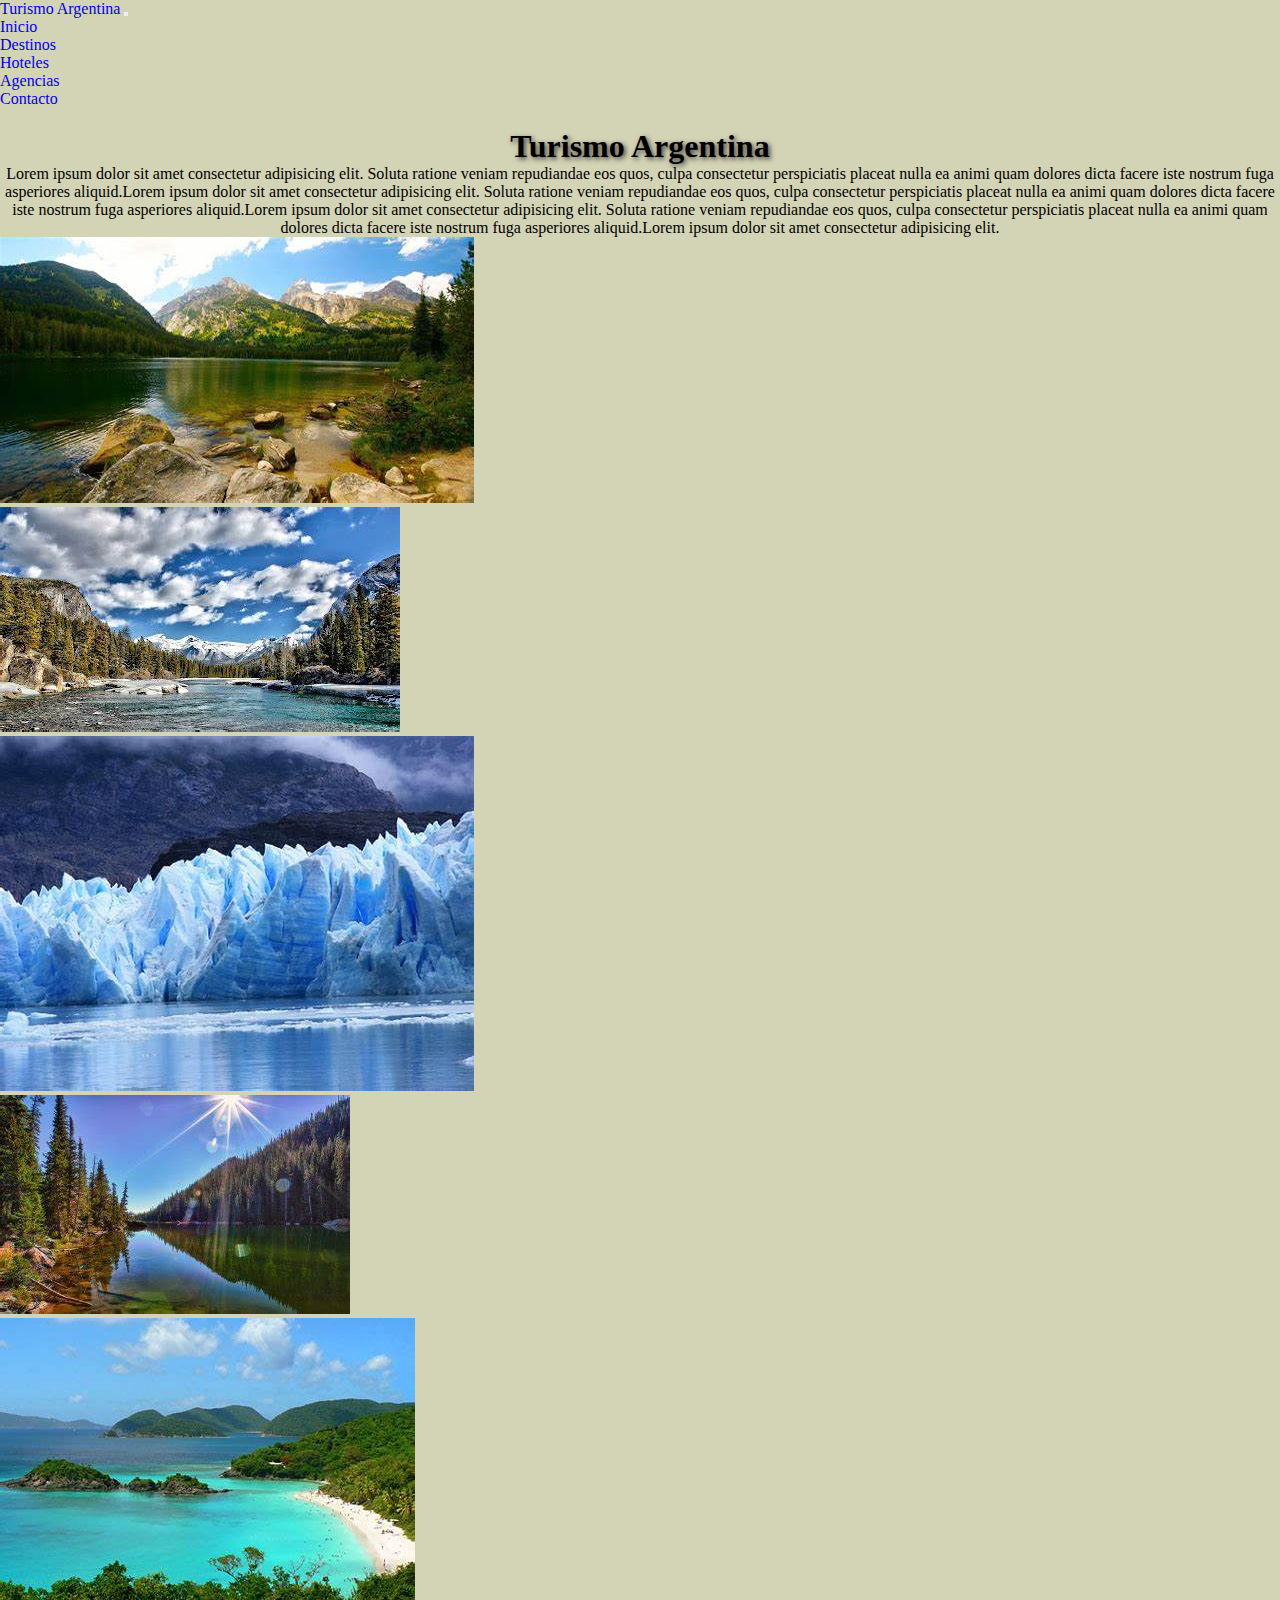
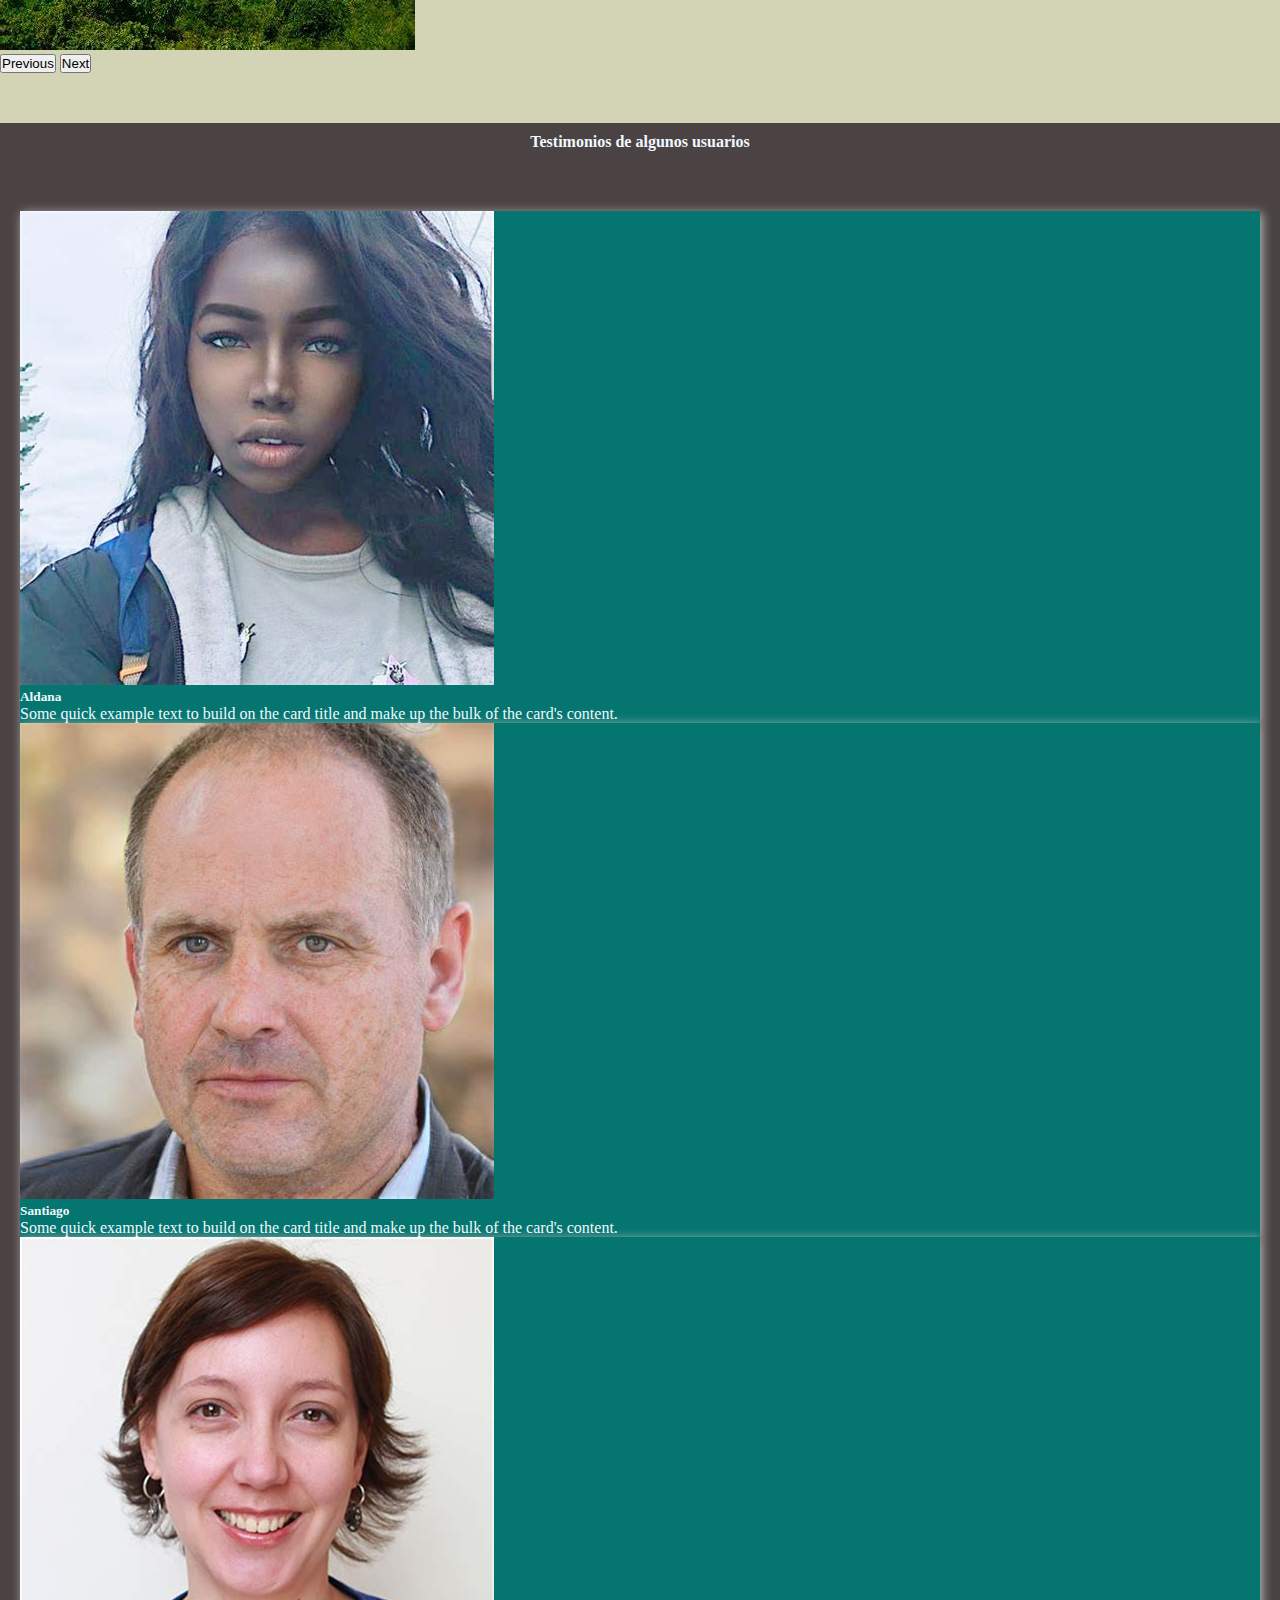
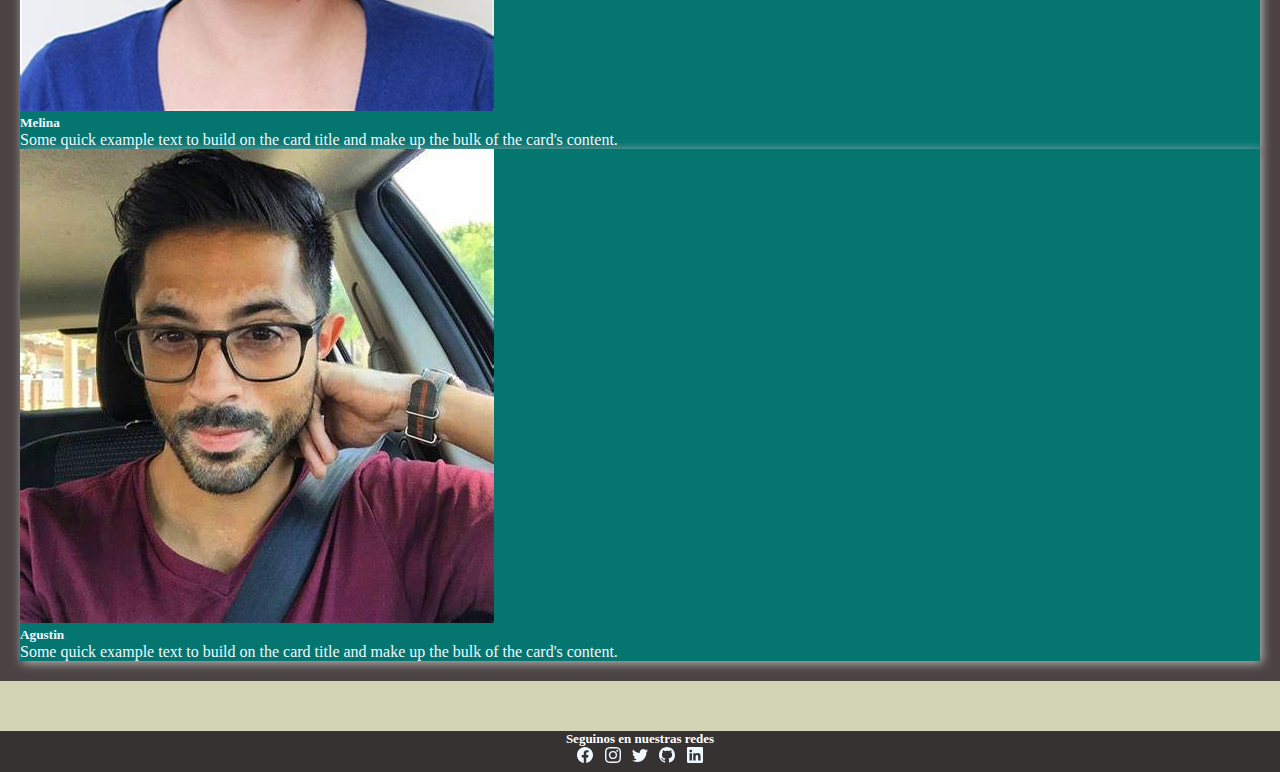
<file: index.html>
<!DOCTYPE html>
<html lang="es">
  <head>
    <meta charset="UTF-8" />
    <meta http-equiv="X-UA-Compatible" content="IE=edge" />
    <meta name="viewport" content="width=, initial-scale=1.0" />
    <link
      rel="shortcut icon"
      href="imagenes/icono-turismo.png"
      type="image/x-icon"
    />
    <!-- CSS de Bootstrap -->
    <link
      href="https://cdn.jsdelivr.net/npm/bootstrap@5.3.0-alpha3/dist/css/bootstrap.min.css"
      rel="stylesheet"
      integrity="sha384-KK94CHFLLe+nY2dmCWGMq91rCGa5gtU4mk92HdvYe+M/SXH301p5ILy+dN9+nJOZ"
      crossorigin="anonymous"
    />
    <!-- introducirCSS -->
    <link rel="stylesheet" href="css/style.css" />
    <!-- fuenteTipografica -->
    <enlace
      href="https: //fonts.googleapis.com/css2? family= Poppins:wght@400;600 & display=swap"
      rel="stylesheet"
    ></enlace>
    <!-- Fontawesome -->
    <link
      rel="stylesheet"
      href="https://cdnjs.cloudflare.com/ajax/libs/font-awesome/6.3.0/css/all.min.css"
      integrity="sha512-SzlrxWUlpfuzQ+pcUCosxcglQRNAq/DZjVsC0lE40xsADsfeQoEypE+enwcOiGjk/bSuGGKHEyjSoQ1zVisanQ=="
      crossorigin="anonymous"
      referrerpolicy="no-referrer"
    />
    <title>Turismo Argentina</title>
  </head>
  <body class="w-100">
    <header>
      <nav class="navbar navbar-expand-lg bg-dark" data-bs-theme="dark">
        <div class="container">
          <a class="navbar-brand" href="#">Turismo Argentina</a>
          <button
            class="navbar-toggler"
            type="button"
            data-bs-toggle="collapse"
            data-bs-target="#navbarSupportedContent"
            aria-controls="navbarSupportedContent"
            aria-expanded="false"
            aria-label="Toggle navigation"
          >
            <span class="navbar-toggler-icon"></span>
          </button>
          <div class="collapse navbar-collapse" id="navbarSupportedContent">
            <ul class="navbar-nav ms-auto mb-2 mb-lg-0">
              <li class="nav-item">
                <a class="nav-link active" aria-current="page" href="#"
                  >Inicio</a
                >
              </li>
              <li class="nav-item">
                <a class="nav-link" href="pages/Destinos.html">Destinos</a>
              </li>
              <li class="nav-item">
                <a class="nav-link" href="pages/Hoteles.html">Hoteles</a>
              </li>
              <li class="nav-item">
                <a class="nav-link" href="pages/Agencias de Viaje.html"
                  >Agencias</a
                >
              </li>
              <li class="nav-item">
                <a class="nav-link" href="pages/Contacto.html">Contacto</a>
              </li>
            </ul>
          </div>
        </div>
      </nav>
    </header>
    <main>
      <!------------------ Primera Seccion Titulo y Parrafo ------------->
      <section>
        <div class="container">
          <div class="row">
            <div class="col">
              <h1 class="titulo-principal">Turismo Argentina</h1>
              <p class="primer-parrafo">
                Lorem ipsum dolor sit amet consectetur adipisicing elit. Soluta
                ratione veniam repudiandae eos quos, culpa consectetur
                perspiciatis placeat nulla ea animi quam dolores dicta facere
                iste nostrum fuga asperiores aliquid.Lorem ipsum dolor sit amet
                consectetur adipisicing elit. Soluta ratione veniam repudiandae
                eos quos, culpa consectetur perspiciatis placeat nulla ea animi
                quam dolores dicta facere iste nostrum fuga asperiores
                aliquid.Lorem ipsum dolor sit amet consectetur adipisicing elit.
                Soluta ratione veniam repudiandae eos quos, culpa consectetur
                perspiciatis placeat nulla ea animi quam dolores dicta facere
                iste nostrum fuga asperiores aliquid.Lorem ipsum dolor sit amet
                consectetur adipisicing elit.
              </p>
            </div>
          </div>
        </div>
      </section>
      <!----------------------- Segunda Seccion --------------------------->
      <section class="segunda-seccion">
        <div class="container">
          <div class="row">
            <div class="col-sm-12 col-md-12">
              <div
                id="carouselExampleRide"
                class="carousel slide"
                data-bs-ride="true"
              >
                <div class="carousel-inner">
                  <div class="carousel-item active">
                    <img
                      src="imagenes/carrusel1.jpg"
                      class="d-block w-100"
                      alt="..."
                    />
                  </div>
                  <div class="carousel-item">
                    <img
                      src="imagenes/carrusel2.jpg"
                      class="d-block w-100"
                      alt="..."
                    />
                  </div>
                  <div class="carousel-item">
                    <img
                      src="imagenes/carrusel3.jpg"
                      class="d-block w-100"
                      alt="..."
                    />
                  </div>
                  <div class="carousel-item">
                    <img
                      src="imagenes/carrusel4.jpg"
                      class="d-block w-100"
                      alt="..."
                    />
                  </div>
                  <div class="carousel-item">
                    <img
                      src="imagenes/carrusel5.jpg"
                      class="d-block w-100"
                      alt="..."
                    />
                  </div>
                </div>
                <button
                  class="carousel-control-prev"
                  type="button"
                  data-bs-target="#carouselExampleRide"
                  data-bs-slide="prev"
                >
                  <span
                    class="carousel-control-prev-icon"
                    aria-hidden="true"
                  ></span>
                  <span class="visually-hidden">Previous</span>
                </button>
                <button
                  class="carousel-control-next"
                  type="button"
                  data-bs-target="#carouselExampleRide"
                  data-bs-slide="next"
                >
                  <span
                    class="carousel-control-next-icon"
                    aria-hidden="true"
                  ></span>
                  <span class="visually-hidden">Next</span>
                </button>
              </div>
            </div>
          </div>
        </div>
      </section>
      <!----------------- Tercera Seccion Cards  ------------------->
      <section class="tercera-seccion">
        <h4>Testimonios de algunos usuarios</h4>
        <div class="container tercera-seccion">
          <div class="row g-4 text-center">
            <div class="col-sm-6 col-md-3">
              <div class="card">
                <img
                  src="imagenes/aldana.jpg"
                  class="card-img-top rounded-circle"
                  alt="..."
                />
                <div class="card-body">
                  <h5 class="card-title">Aldana</h5>
                  <p class="card-text">
                    Some quick example text to build on the card title and make
                    up the bulk of the card's content.
                  </p>
                </div>
              </div>
            </div>
            <div class="col-sm-6 col-md-3">
              <div class="card">
                <img
                  src="imagenes/santiago.jpg"
                  class="card-img-top rounded-circle"
                  alt="..."
                />
                <div class="card-body">
                  <h5 class="card-title">Santiago</h5>
                  <p class="card-text">
                    Some quick example text to build on the card title and make
                    up the bulk of the card's content.
                  </p>
                </div>
              </div>
            </div>
            <div class="col-sm-6 col-md-3">
              <div class="card">
                <img
                  src="imagenes/melina.jpg"
                  class="card-img-top rounded-circle"
                  alt="..."
                />
                <div class="card-body">
                  <h5 class="card-title">Melina</h5>
                  <p class="card-text">
                    Some quick example text to build on the card title and make
                    up the bulk of the card's content.
                  </p>
                </div>
              </div>
            </div>
            <div class="col-sm-6 col-md-3">
              <div class="card">
                <img
                  src="imagenes/agustin.jpg"
                  class="card-img-top rounded-circle"
                  alt="..."
                />
                <div class="card-body">
                  <h5 class="card-title">Agustin</h5>
                  <p class="card-text">
                    Some quick example text to build on the card title and make
                    up the bulk of the card's content.
                  </p>
                </div>
              </div>
            </div>
          </div>
        </div>
      </section>
    </main>
    <!--------- Comienzo del FOOTER ---------->
    <footer>
      <div class="conatiner">
        <div class="row">
          <div class="col">
            <div class="titulo">
              <h4>Seguinos en nuestras redes</h4>
            </div>
            <div class="iconos">
              <!-- icono con enlace a facebook -->
              <div>
                <a href="https://www.facebook.com">
                  <div class="icono-facebook">
                    <svg
                      xmlns="http://www.w3.org/2000/svg"
                      width="16"
                      height="16"
                      fill="currentColor"
                      class="bi bi-facebook"
                      viewBox="0 0 16 16"
                    >
                      <path
                        d="M16 8.049c0-4.446-3.582-8.05-8-8.05C3.58 0-.002 3.603-.002 8.05c0 4.017 2.926 7.347 6.75 7.951v-5.625h-2.03V8.05H6.75V6.275c0-2.017 1.195-3.131 3.022-3.131.876 0 1.791.157 1.791.157v1.98h-1.009c-.993 0-1.303.621-1.303 1.258v1.51h2.218l-.354 2.326H9.25V16c3.824-.604 6.75-3.934 6.75-7.951z"
                      />
                    </svg></div
                ></a>
              </div>
              <!-- icono con enlace a instagram -->
              <div>
                <a href="https://www.instagram.com"
                  ><div class="icono-instagram">
                    <svg
                      xmlns="http://www.w3.org/2000/svg"
                      width="16"
                      height="16"
                      fill="currentColor"
                      class="bi bi-instagram"
                      viewBox="0 0 16 16"
                    >
                      <path
                        d="M8 0C5.829 0 5.556.01 4.703.048 3.85.088 3.269.222 2.76.42a3.917 3.917 0 0 0-1.417.923A3.927 3.927 0 0 0 .42 2.76C.222 3.268.087 3.85.048 4.7.01 5.555 0 5.827 0 8.001c0 2.172.01 2.444.048 3.297.04.852.174 1.433.372 1.942.205.526.478.972.923 1.417.444.445.89.719 1.416.923.51.198 1.09.333 1.942.372C5.555 15.99 5.827 16 8 16s2.444-.01 3.298-.048c.851-.04 1.434-.174 1.943-.372a3.916 3.916 0 0 0 1.416-.923c.445-.445.718-.891.923-1.417.197-.509.332-1.09.372-1.942C15.99 10.445 16 10.173 16 8s-.01-2.445-.048-3.299c-.04-.851-.175-1.433-.372-1.941a3.926 3.926 0 0 0-.923-1.417A3.911 3.911 0 0 0 13.24.42c-.51-.198-1.092-.333-1.943-.372C10.443.01 10.172 0 7.998 0h.003zm-.717 1.442h.718c2.136 0 2.389.007 3.232.046.78.035 1.204.166 1.486.275.373.145.64.319.92.599.28.28.453.546.598.92.11.281.24.705.275 1.485.039.843.047 1.096.047 3.231s-.008 2.389-.047 3.232c-.035.78-.166 1.203-.275 1.485a2.47 2.47 0 0 1-.599.919c-.28.28-.546.453-.92.598-.28.11-.704.24-1.485.276-.843.038-1.096.047-3.232.047s-2.39-.009-3.233-.047c-.78-.036-1.203-.166-1.485-.276a2.478 2.478 0 0 1-.92-.598 2.48 2.48 0 0 1-.6-.92c-.109-.281-.24-.705-.275-1.485-.038-.843-.046-1.096-.046-3.233 0-2.136.008-2.388.046-3.231.036-.78.166-1.204.276-1.486.145-.373.319-.64.599-.92.28-.28.546-.453.92-.598.282-.11.705-.24 1.485-.276.738-.034 1.024-.044 2.515-.045v.002zm4.988 1.328a.96.96 0 1 0 0 1.92.96.96 0 0 0 0-1.92zm-4.27 1.122a4.109 4.109 0 1 0 0 8.217 4.109 4.109 0 0 0 0-8.217zm0 1.441a2.667 2.667 0 1 1 0 5.334 2.667 2.667 0 0 1 0-5.334z"
                      />
                    </svg></div
                ></a>
              </div>
              <!-- icono con enlace a twitter -->
              <div>
                <a href="https://www.twitter.com"
                  ><div class="icono-twitter">
                    <svg
                      xmlns="http://www.w3.org/2000/svg"
                      width="16"
                      height="16"
                      fill="currentColor"
                      class="bi bi-twitter"
                      viewBox="0 0 16 16"
                    >
                      <path
                        d="M5.026 15c6.038 0 9.341-5.003 9.341-9.334 0-.14 0-.282-.006-.422A6.685 6.685 0 0 0 16 3.542a6.658 6.658 0 0 1-1.889.518 3.301 3.301 0 0 0 1.447-1.817 6.533 6.533 0 0 1-2.087.793A3.286 3.286 0 0 0 7.875 6.03a9.325 9.325 0 0 1-6.767-3.429 3.289 3.289 0 0 0 1.018 4.382A3.323 3.323 0 0 1 .64 6.575v.045a3.288 3.288 0 0 0 2.632 3.218 3.203 3.203 0 0 1-.865.115 3.23 3.23 0 0 1-.614-.057 3.283 3.283 0 0 0 3.067 2.277A6.588 6.588 0 0 1 .78 13.58a6.32 6.32 0 0 1-.78-.045A9.344 9.344 0 0 0 5.026 15z"
                      />
                    </svg></div
                ></a>
              </div>
              <!-- icono con enlace a github -->
              <div>
                <a href="https://www.github.com"
                  ><div class="icono-github">
                    <svg
                      xmlns="http://www.w3.org/2000/svg"
                      width="16"
                      height="16"
                      fill="currentColor"
                      class="bi bi-github"
                      viewBox="0 0 16 16"
                    >
                      <path
                        d="M8 0C3.58 0 0 3.58 0 8c0 3.54 2.29 6.53 5.47 7.59.4.07.55-.17.55-.38 0-.19-.01-.82-.01-1.49-2.01.37-2.53-.49-2.69-.94-.09-.23-.48-.94-.82-1.13-.28-.15-.68-.52-.01-.53.63-.01 1.08.58 1.23.82.72 1.21 1.87.87 2.33.66.07-.52.28-.87.51-1.07-1.78-.2-3.64-.89-3.64-3.95 0-.87.31-1.59.82-2.15-.08-.2-.36-1.02.08-2.12 0 0 .67-.21 2.2.82.64-.18 1.32-.27 2-.27.68 0 1.36.09 2 .27 1.53-1.04 2.2-.82 2.2-.82.44 1.1.16 1.92.08 2.12.51.56.82 1.27.82 2.15 0 3.07-1.87 3.75-3.65 3.95.29.25.54.73.54 1.48 0 1.07-.01 1.93-.01 2.2 0 .21.15.46.55.38A8.012 8.012 0 0 0 16 8c0-4.42-3.58-8-8-8z"
                      />
                    </svg></div
                ></a>
              </div>
              <!-- icono con enlace a linkedin -->
              <div>
                <a href="https://www.linkedin.com"
                  ><div class="icono-linkedin">
                    <svg
                      xmlns="http://www.w3.org/2000/svg"
                      width="16"
                      height="16"
                      fill="currentColor"
                      class="bi bi-linkedin"
                      viewBox="0 0 16 16"
                    >
                      <path
                        d="M0 1.146C0 .513.526 0 1.175 0h13.65C15.474 0 16 .513 16 1.146v13.708c0 .633-.526 1.146-1.175 1.146H1.175C.526 16 0 15.487 0 14.854V1.146zm4.943 12.248V6.169H2.542v7.225h2.401zm-1.2-8.212c.837 0 1.358-.554 1.358-1.248-.015-.709-.52-1.248-1.342-1.248-.822 0-1.359.54-1.359 1.248 0 .694.521 1.248 1.327 1.248h.016zm4.908 8.212V9.359c0-.216.016-.432.08-.586.173-.431.568-.878 1.232-.878.869 0 1.216.662 1.216 1.634v3.865h2.401V9.25c0-2.22-1.184-3.252-2.764-3.252-1.274 0-1.845.7-2.165 1.193v.025h-.016a5.54 5.54 0 0 1 .016-.025V6.169h-2.4c.03.678 0 7.225 0 7.225h2.4z"
                      />
                    </svg></div
                ></a>
              </div>
            </div>
          </div>
        </div>
      </div>
    </footer>
    <!-- JS de Bootstrap -->
    <script
      src="https://cdn.jsdelivr.net/npm/bootstrap@5.3.0-alpha3/dist/js/bootstrap.bundle.min.js"
      integrity="sha384-ENjdO4Dr2bkBIFxQpeoTz1HIcje39Wm4jDKdf19U8gI4ddQ3GYNS7NTKfAdVQSZe"
      crossorigin="anonymous"
    ></script>
  </body>
</html>
</file>
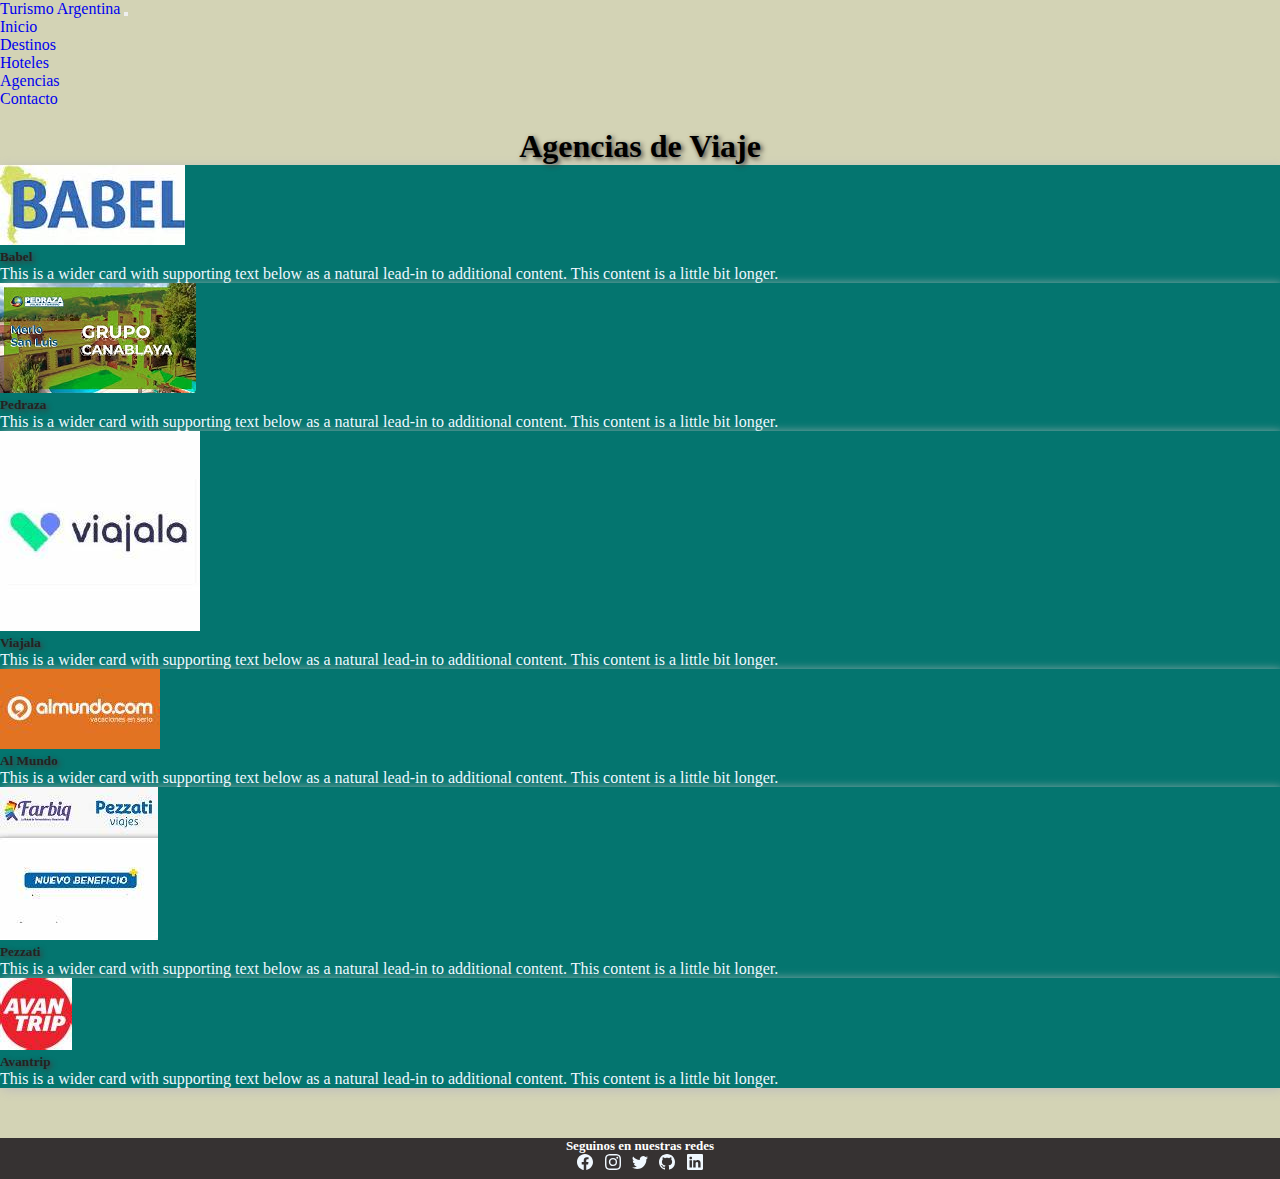
<file: pages/Agencias de Viaje.html>
<!DOCTYPE html>
<html lang="es">
  <head>
    <meta charset="UTF-8" />
    <meta http-equiv="X-UA-Compatible" content="IE=edge" />
    <meta name="viewport" content="width=, initial-scale=1.0" />
    <link
      rel="shortcut icon"
      href="../Imagenes/icono-turismo.png"
      type="image/x-icon"
    />
    <!-- CSS de Bootstrap -->
    <link
      href="https://cdn.jsdelivr.net/npm/bootstrap@5.3.0-alpha3/dist/css/bootstrap.min.css"
      rel="stylesheet"
      integrity="sha384-KK94CHFLLe+nY2dmCWGMq91rCGa5gtU4mk92HdvYe+M/SXH301p5ILy+dN9+nJOZ"
      crossorigin="anonymous"
    />
    <!-- Introducir CSS -->
    <link rel="stylesheet" href="../css/style.css" />

    <!-- Fontawesome -->
    <link
      rel="stylesheet"
      href="https://cdnjs.cloudflare.com/ajax/libs/font-awesome/6.3.0/css/all.min.css"
      integrity="sha512-SzlrxWUlpfuzQ+pcUCosxcglQRNAq/DZjVsC0lE40xsADsfeQoEypE+enwcOiGjk/bSuGGKHEyjSoQ1zVisanQ=="
      crossorigin="anonymous"
      referrerpolicy="no-referrer"
    />
    <title>Turismo Argentina | Agencias de Viaje</title>
  </head>
  <body>
    <header>
      <nav class="navbar navbar-expand-lg bg-dark" data-bs-theme="dark">
        <div class="container">
          <a class="navbar-brand" href="../index.html">Turismo Argentina</a>
          <button
            class="navbar-toggler"
            type="button"
            data-bs-toggle="collapse"
            data-bs-target="#navbarSupportedContent"
            aria-controls="navbarSupportedContent"
            aria-expanded="false"
            aria-label="Toggle navigation"
          >
            <span class="navbar-toggler-icon"></span>
          </button>
          <div class="collapse navbar-collapse" id="navbarSupportedContent">
            <ul class="navbar-nav ms-auto mb-2 mb-lg-0">
              <li class="nav-item">
                <a class="nav-link" href="../index.html">Inicio</a>
              </li>
              <li class="nav-item">
                <a class="nav-link" href="../pages/Destinos.html">Destinos</a>
              </li>
              <li class="nav-item">
                <a class="nav-link" href="../pages/Hoteles.html">Hoteles</a>
              </li>
              <li class="nav-item">
                <a
                  class="nav-link active"
                  aria-current="page"
                  href="../pages/Agencias de Viaje.html"
                  >Agencias</a
                >
              </li>
              <li class="nav-item">
                <a class="nav-link" href="../pages/Contacto.html">Contacto</a>
              </li>
            </ul>
          </div>
        </div>
      </nav>
    </header>
    <main>
      <h1 class="titulo-principal">Agencias de Viaje</h1>
      <!-- aqui comienza la primera seccion -->
      <section class="primera__seccion--agencias">
        <div class="container">
          <div class="row">
            <div class="col-sm-12 col-md-4">
              <div class="card mb-3">
                <img
                  src="../imagenes/babelviajes.png"
                  class="card-img-top"
                  alt="Babel Viajes"
                />
                <div class="card-body">
                  <a href="https://www.babelviajes.com.ar/" target="_blank"
                    ><h5 class="card-title">Babel</h5></a
                  >
                  <p class="card-text">
                    This is a wider card with supporting text below as a natural
                    lead-in to additional content. This content is a little bit
                    longer.
                  </p>
                </div>
              </div>
            </div>
            <div class="col-sm-12 col-md-4">
              <div class="card mb-3">
                <img
                  src="../imagenes/pedraza.png"
                  class="card-img-top"
                  alt="Pedraza"
                />
                <div class="card-body">
                  <a href="https://pedraza.com.ar/" target="_blank"
                    ><h5 class="card-title">Pedraza</h5></a
                  >
                  <p class="card-text">
                    This is a wider card with supporting text below as a natural
                    lead-in to additional content. This content is a little bit
                    longer.
                  </p>
                </div>
              </div>
            </div>
            <div class="col-sm-12 col-md-4">
              <div class="card mb-3">
                <img
                  src="../imagenes/viajala.png"
                  class="card-img-top"
                  alt="Viajala"
                />
                <div class="card-body">
                  <a href="https://viajala.com.ar/" target="_blank"
                    ><h5 class="card-title">Viajala</h5></a
                  >
                  <p class="card-text">
                    This is a wider card with supporting text below as a natural
                    lead-in to additional content. This content is a little bit
                    longer.
                  </p>
                </div>
              </div>
            </div>
            <div class="col-sm-12 col-md-4">
              <div class="card mb-3">
                <img
                  src="../imagenes/almundo.jpg"
                  class="card-img-top"
                  alt="Al Mundo"
                />
                <div class="card-body">
                  <a href="https://almundo.com.ar/" target="_blank"
                    ><h5 class="card-title">Al Mundo</h5></a
                  >
                  <p class="card-text">
                    This is a wider card with supporting text below as a natural
                    lead-in to additional content. This content is a little bit
                    longer.
                  </p>
                </div>
              </div>
            </div>
            <div class="col-sm-12 col-md-4">
              <div class="card mb-3">
                <img
                  src="../imagenes/pezzati.jpg"
                  class="card-img-top"
                  alt="Pezzati"
                />
                <div class="card-body">
                  <a href="https://pezzati.com/" target="_blank"
                    ><h5 class="card-title">Pezzati</h5></a
                  >
                  <p class="card-text">
                    This is a wider card with supporting text below as a natural
                    lead-in to additional content. This content is a little bit
                    longer.
                  </p>
                </div>
              </div>
            </div>
            <div class="col-sm-12 col-md-4">
              <div class="card mb-3">
                <img
                  src="../imagenes/avantrip.jpg"
                  class="card-img-top"
                  alt="Avantrip"
                />
                <div class="card-body">
                  <a href="https://avantrip.com/" target="_blank"
                    ><h5 class="card-title">Avantrip</h5></a
                  >
                  <p class="card-text">
                    This is a wider card with supporting text below as a natural
                    lead-in to additional content. This content is a little bit
                    longer.
                  </p>
                </div>
              </div>
            </div>
          </div>
        </div>
      </section>
    </main>
    <!--------------- Comienzo del FOOTER ---------------->
    <footer>
      <div class="conatiner">
        <div class="row">
          <div class="col">
            <div class="titulo">
              <h4>Seguinos en nuestras redes</h4>
            </div>
            <div class="iconos">
              <!-- icono con enlace a facebook -->
              <div>
                <a href="https://www.facebook.com">
                  <div class="icono-facebook">
                    <svg
                      xmlns="http://www.w3.org/2000/svg"
                      width="16"
                      height="16"
                      fill="currentColor"
                      class="bi bi-facebook"
                      viewBox="0 0 16 16"
                    >
                      <path
                        d="M16 8.049c0-4.446-3.582-8.05-8-8.05C3.58 0-.002 3.603-.002 8.05c0 4.017 2.926 7.347 6.75 7.951v-5.625h-2.03V8.05H6.75V6.275c0-2.017 1.195-3.131 3.022-3.131.876 0 1.791.157 1.791.157v1.98h-1.009c-.993 0-1.303.621-1.303 1.258v1.51h2.218l-.354 2.326H9.25V16c3.824-.604 6.75-3.934 6.75-7.951z"
                      />
                    </svg></div
                ></a>
              </div>
              <!-- icono con enlace a instagram -->
              <div>
                <a href="https://www.instagram.com"
                  ><div class="icono-instagram">
                    <svg
                      xmlns="http://www.w3.org/2000/svg"
                      width="16"
                      height="16"
                      fill="currentColor"
                      class="bi bi-instagram"
                      viewBox="0 0 16 16"
                    >
                      <path
                        d="M8 0C5.829 0 5.556.01 4.703.048 3.85.088 3.269.222 2.76.42a3.917 3.917 0 0 0-1.417.923A3.927 3.927 0 0 0 .42 2.76C.222 3.268.087 3.85.048 4.7.01 5.555 0 5.827 0 8.001c0 2.172.01 2.444.048 3.297.04.852.174 1.433.372 1.942.205.526.478.972.923 1.417.444.445.89.719 1.416.923.51.198 1.09.333 1.942.372C5.555 15.99 5.827 16 8 16s2.444-.01 3.298-.048c.851-.04 1.434-.174 1.943-.372a3.916 3.916 0 0 0 1.416-.923c.445-.445.718-.891.923-1.417.197-.509.332-1.09.372-1.942C15.99 10.445 16 10.173 16 8s-.01-2.445-.048-3.299c-.04-.851-.175-1.433-.372-1.941a3.926 3.926 0 0 0-.923-1.417A3.911 3.911 0 0 0 13.24.42c-.51-.198-1.092-.333-1.943-.372C10.443.01 10.172 0 7.998 0h.003zm-.717 1.442h.718c2.136 0 2.389.007 3.232.046.78.035 1.204.166 1.486.275.373.145.64.319.92.599.28.28.453.546.598.92.11.281.24.705.275 1.485.039.843.047 1.096.047 3.231s-.008 2.389-.047 3.232c-.035.78-.166 1.203-.275 1.485a2.47 2.47 0 0 1-.599.919c-.28.28-.546.453-.92.598-.28.11-.704.24-1.485.276-.843.038-1.096.047-3.232.047s-2.39-.009-3.233-.047c-.78-.036-1.203-.166-1.485-.276a2.478 2.478 0 0 1-.92-.598 2.48 2.48 0 0 1-.6-.92c-.109-.281-.24-.705-.275-1.485-.038-.843-.046-1.096-.046-3.233 0-2.136.008-2.388.046-3.231.036-.78.166-1.204.276-1.486.145-.373.319-.64.599-.92.28-.28.546-.453.92-.598.282-.11.705-.24 1.485-.276.738-.034 1.024-.044 2.515-.045v.002zm4.988 1.328a.96.96 0 1 0 0 1.92.96.96 0 0 0 0-1.92zm-4.27 1.122a4.109 4.109 0 1 0 0 8.217 4.109 4.109 0 0 0 0-8.217zm0 1.441a2.667 2.667 0 1 1 0 5.334 2.667 2.667 0 0 1 0-5.334z"
                      />
                    </svg></div
                ></a>
              </div>
              <!-- icono con enlace a twitter -->
              <div>
                <a href="https://www.twitter.com"
                  ><div class="icono-twitter">
                    <svg
                      xmlns="http://www.w3.org/2000/svg"
                      width="16"
                      height="16"
                      fill="currentColor"
                      class="bi bi-twitter"
                      viewBox="0 0 16 16"
                    >
                      <path
                        d="M5.026 15c6.038 0 9.341-5.003 9.341-9.334 0-.14 0-.282-.006-.422A6.685 6.685 0 0 0 16 3.542a6.658 6.658 0 0 1-1.889.518 3.301 3.301 0 0 0 1.447-1.817 6.533 6.533 0 0 1-2.087.793A3.286 3.286 0 0 0 7.875 6.03a9.325 9.325 0 0 1-6.767-3.429 3.289 3.289 0 0 0 1.018 4.382A3.323 3.323 0 0 1 .64 6.575v.045a3.288 3.288 0 0 0 2.632 3.218 3.203 3.203 0 0 1-.865.115 3.23 3.23 0 0 1-.614-.057 3.283 3.283 0 0 0 3.067 2.277A6.588 6.588 0 0 1 .78 13.58a6.32 6.32 0 0 1-.78-.045A9.344 9.344 0 0 0 5.026 15z"
                      />
                    </svg></div
                ></a>
              </div>
              <!-- icono con enlace a github -->
              <div>
                <a href="https://www.github.com"
                  ><div class="icono-github">
                    <svg
                      xmlns="http://www.w3.org/2000/svg"
                      width="16"
                      height="16"
                      fill="currentColor"
                      class="bi bi-github"
                      viewBox="0 0 16 16"
                    >
                      <path
                        d="M8 0C3.58 0 0 3.58 0 8c0 3.54 2.29 6.53 5.47 7.59.4.07.55-.17.55-.38 0-.19-.01-.82-.01-1.49-2.01.37-2.53-.49-2.69-.94-.09-.23-.48-.94-.82-1.13-.28-.15-.68-.52-.01-.53.63-.01 1.08.58 1.23.82.72 1.21 1.87.87 2.33.66.07-.52.28-.87.51-1.07-1.78-.2-3.64-.89-3.64-3.95 0-.87.31-1.59.82-2.15-.08-.2-.36-1.02.08-2.12 0 0 .67-.21 2.2.82.64-.18 1.32-.27 2-.27.68 0 1.36.09 2 .27 1.53-1.04 2.2-.82 2.2-.82.44 1.1.16 1.92.08 2.12.51.56.82 1.27.82 2.15 0 3.07-1.87 3.75-3.65 3.95.29.25.54.73.54 1.48 0 1.07-.01 1.93-.01 2.2 0 .21.15.46.55.38A8.012 8.012 0 0 0 16 8c0-4.42-3.58-8-8-8z"
                      />
                    </svg></div
                ></a>
              </div>
              <!-- icono con enlace a linkedin -->
              <div>
                <a href="https://www.linkedin.com"
                  ><div class="icono-linkedin">
                    <svg
                      xmlns="http://www.w3.org/2000/svg"
                      width="16"
                      height="16"
                      fill="currentColor"
                      class="bi bi-linkedin"
                      viewBox="0 0 16 16"
                    >
                      <path
                        d="M0 1.146C0 .513.526 0 1.175 0h13.65C15.474 0 16 .513 16 1.146v13.708c0 .633-.526 1.146-1.175 1.146H1.175C.526 16 0 15.487 0 14.854V1.146zm4.943 12.248V6.169H2.542v7.225h2.401zm-1.2-8.212c.837 0 1.358-.554 1.358-1.248-.015-.709-.52-1.248-1.342-1.248-.822 0-1.359.54-1.359 1.248 0 .694.521 1.248 1.327 1.248h.016zm4.908 8.212V9.359c0-.216.016-.432.08-.586.173-.431.568-.878 1.232-.878.869 0 1.216.662 1.216 1.634v3.865h2.401V9.25c0-2.22-1.184-3.252-2.764-3.252-1.274 0-1.845.7-2.165 1.193v.025h-.016a5.54 5.54 0 0 1 .016-.025V6.169h-2.4c.03.678 0 7.225 0 7.225h2.4z"
                      />
                    </svg></div
                ></a>
              </div>
            </div>
          </div>
        </div>
      </div>
    </footer>
    <!-- JS de Bootstrap -->
    <script
      src="https://cdn.jsdelivr.net/npm/bootstrap@5.3.0-alpha3/dist/js/bootstrap.bundle.min.js"
      integrity="sha384-ENjdO4Dr2bkBIFxQpeoTz1HIcje39Wm4jDKdf19U8gI4ddQ3GYNS7NTKfAdVQSZe"
      crossorigin="anonymous"
    ></script>
  </body>
</html>
</file>
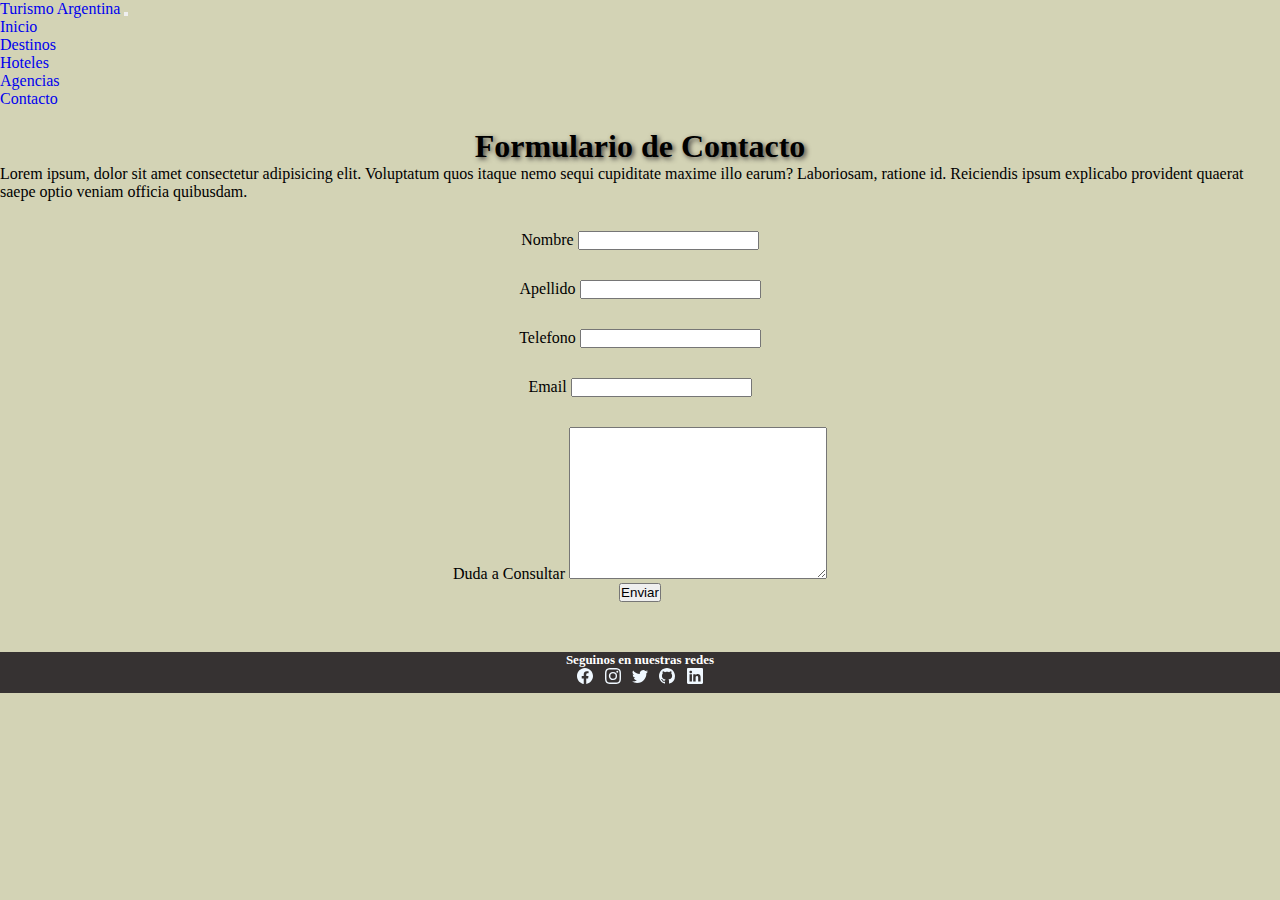
<file: pages/Contacto.html>
<!DOCTYPE html>
<html lang="es">
  <head>
    <meta charset="UTF-8" />
    <meta http-equiv="X-UA-Compatible" content="IE=edge" />
    <meta name="viewport" content="width=, initial-scale=1.0" />
    <link
      rel="shortcut icon"
      href="../Imagenes/icono-turismo.png"
      type="image/x-icon"
    />
    <!-- CSS de Bootstrap -->
    <link
      href="https://cdn.jsdelivr.net/npm/bootstrap@5.3.0-alpha3/dist/css/bootstrap.min.css"
      rel="stylesheet"
      integrity="sha384-KK94CHFLLe+nY2dmCWGMq91rCGa5gtU4mk92HdvYe+M/SXH301p5ILy+dN9+nJOZ"
      crossorigin="anonymous"
    />
    <!-- Introducir CSS -->
    <link rel="stylesheet" href="../css/style.css" />

    <!-- Fontawesome -->
    <link
      rel="stylesheet"
      href="https://cdnjs.cloudflare.com/ajax/libs/font-awesome/6.3.0/css/all.min.css"
      integrity="sha512-SzlrxWUlpfuzQ+pcUCosxcglQRNAq/DZjVsC0lE40xsADsfeQoEypE+enwcOiGjk/bSuGGKHEyjSoQ1zVisanQ=="
      crossorigin="anonymous"
      referrerpolicy="no-referrer"
    />
    <title>Turismo Argentina | Contacto</title>
  </head>
  <body>
    <header>
      <nav class="navbar navbar-expand-lg bg-dark" data-bs-theme="dark">
        <div class="container">
          <a class="navbar-brand" href="../index.html">Turismo Argentina</a>
          <button
            class="navbar-toggler"
            type="button"
            data-bs-toggle="collapse"
            data-bs-target="#navbarSupportedContent"
            aria-controls="navbarSupportedContent"
            aria-expanded="false"
            aria-label="Toggle navigation"
          >
            <span class="navbar-toggler-icon"></span>
          </button>
          <div class="collapse navbar-collapse" id="navbarSupportedContent">
            <ul class="navbar-nav ms-auto mb-2 mb-lg-0">
              <li class="nav-item">
                <a class="nav-link" href="../index.html">Inicio</a>
              </li>
              <li class="nav-item">
                <a class="nav-link" href="../pages/Destinos.html">Destinos</a>
              </li>
              <li class="nav-item">
                <a class="nav-link" href="../pages/Hoteles.html">Hoteles</a>
              </li>
              <li class="nav-item">
                <a class="nav-link" href="../pages/Agencias de Viaje.html"
                  >Agencias</a
                >
              </li>
              <li class="nav-item">
                <a
                  class="nav-link active"
                  aria-current="page"
                  href="../pages/Contacto.html"
                  >Contacto</a
                >
              </li>
            </ul>
          </div>
        </div>
      </nav>
    </header>
    <main>
      <h1 class="titulo-principal">Formulario de Contacto</h1>
      <!-- Primer Seccion parrafo -->
      <section class="primera__seccion--formulario">
        <div class="container">
          <div class="row g-4">
            <div class="col">
              <p>
                Lorem ipsum, dolor sit amet consectetur adipisicing elit.
                Voluptatum quos itaque nemo sequi cupiditate maxime illo earum?
                Laboriosam, ratione id. Reiciendis ipsum explicabo provident
                quaerat saepe optio veniam officia quibusdam.
              </p>
            </div>
          </div>
        </div>
      </section>
      <!-- Segunda Seccion Formulario -->
      <section>
        <div class="container">
          <div class="row g-4">
            <div class="col">
              <form>
                <div>
                  <label for="nombre">Nombre</label>
                  <input type="text" name="Nombre" required />
                </div>
                <div>
                  <label for="apellido">Apellido</label>
                  <input type="text" name="Apellido" required />
                </div>
                <div>
                  <label for="telefono">Telefono</label>
                  <input type="number" name="Telefono" required />
                </div>
                <div>
                  <label for="email">Email</label>
                  <input type="email" name="Email" required />
                </div>
                <div>
                  <label for="preconsulta">Duda a Consultar</label>
                  <textarea
                    name="preconsulta"
                    id=""
                    cols="30"
                    rows="10"
                  ></textarea>
                </div>
                <div>
                  <button type="submit">Enviar</button>
                </div>
              </form>
            </div>
          </div>
        </div>
      </section>
    </main>
    <!--------------- Comienzo del FOOTER ---------------->
    <footer>
      <div class="conatiner">
        <div class="row">
          <div class="col">
            <div class="titulo">
              <h4>Seguinos en nuestras redes</h4>
            </div>
            <div class="iconos">
              <!-- icono con enlace a facebook -->
              <div>
                <a href="https://www.facebook.com">
                  <div class="icono-facebook">
                    <svg
                      xmlns="http://www.w3.org/2000/svg"
                      width="16"
                      height="16"
                      fill="currentColor"
                      class="bi bi-facebook"
                      viewBox="0 0 16 16"
                    >
                      <path
                        d="M16 8.049c0-4.446-3.582-8.05-8-8.05C3.58 0-.002 3.603-.002 8.05c0 4.017 2.926 7.347 6.75 7.951v-5.625h-2.03V8.05H6.75V6.275c0-2.017 1.195-3.131 3.022-3.131.876 0 1.791.157 1.791.157v1.98h-1.009c-.993 0-1.303.621-1.303 1.258v1.51h2.218l-.354 2.326H9.25V16c3.824-.604 6.75-3.934 6.75-7.951z"
                      />
                    </svg></div
                ></a>
              </div>
              <!-- icono con enlace a instagram -->
              <div>
                <a href="https://www.instagram.com"
                  ><div class="icono-instagram">
                    <svg
                      xmlns="http://www.w3.org/2000/svg"
                      width="16"
                      height="16"
                      fill="currentColor"
                      class="bi bi-instagram"
                      viewBox="0 0 16 16"
                    >
                      <path
                        d="M8 0C5.829 0 5.556.01 4.703.048 3.85.088 3.269.222 2.76.42a3.917 3.917 0 0 0-1.417.923A3.927 3.927 0 0 0 .42 2.76C.222 3.268.087 3.85.048 4.7.01 5.555 0 5.827 0 8.001c0 2.172.01 2.444.048 3.297.04.852.174 1.433.372 1.942.205.526.478.972.923 1.417.444.445.89.719 1.416.923.51.198 1.09.333 1.942.372C5.555 15.99 5.827 16 8 16s2.444-.01 3.298-.048c.851-.04 1.434-.174 1.943-.372a3.916 3.916 0 0 0 1.416-.923c.445-.445.718-.891.923-1.417.197-.509.332-1.09.372-1.942C15.99 10.445 16 10.173 16 8s-.01-2.445-.048-3.299c-.04-.851-.175-1.433-.372-1.941a3.926 3.926 0 0 0-.923-1.417A3.911 3.911 0 0 0 13.24.42c-.51-.198-1.092-.333-1.943-.372C10.443.01 10.172 0 7.998 0h.003zm-.717 1.442h.718c2.136 0 2.389.007 3.232.046.78.035 1.204.166 1.486.275.373.145.64.319.92.599.28.28.453.546.598.92.11.281.24.705.275 1.485.039.843.047 1.096.047 3.231s-.008 2.389-.047 3.232c-.035.78-.166 1.203-.275 1.485a2.47 2.47 0 0 1-.599.919c-.28.28-.546.453-.92.598-.28.11-.704.24-1.485.276-.843.038-1.096.047-3.232.047s-2.39-.009-3.233-.047c-.78-.036-1.203-.166-1.485-.276a2.478 2.478 0 0 1-.92-.598 2.48 2.48 0 0 1-.6-.92c-.109-.281-.24-.705-.275-1.485-.038-.843-.046-1.096-.046-3.233 0-2.136.008-2.388.046-3.231.036-.78.166-1.204.276-1.486.145-.373.319-.64.599-.92.28-.28.546-.453.92-.598.282-.11.705-.24 1.485-.276.738-.034 1.024-.044 2.515-.045v.002zm4.988 1.328a.96.96 0 1 0 0 1.92.96.96 0 0 0 0-1.92zm-4.27 1.122a4.109 4.109 0 1 0 0 8.217 4.109 4.109 0 0 0 0-8.217zm0 1.441a2.667 2.667 0 1 1 0 5.334 2.667 2.667 0 0 1 0-5.334z"
                      />
                    </svg></div
                ></a>
              </div>
              <!-- icono con enlace a twitter -->
              <div>
                <a href="https://www.twitter.com"
                  ><div class="icono-twitter">
                    <svg
                      xmlns="http://www.w3.org/2000/svg"
                      width="16"
                      height="16"
                      fill="currentColor"
                      class="bi bi-twitter"
                      viewBox="0 0 16 16"
                    >
                      <path
                        d="M5.026 15c6.038 0 9.341-5.003 9.341-9.334 0-.14 0-.282-.006-.422A6.685 6.685 0 0 0 16 3.542a6.658 6.658 0 0 1-1.889.518 3.301 3.301 0 0 0 1.447-1.817 6.533 6.533 0 0 1-2.087.793A3.286 3.286 0 0 0 7.875 6.03a9.325 9.325 0 0 1-6.767-3.429 3.289 3.289 0 0 0 1.018 4.382A3.323 3.323 0 0 1 .64 6.575v.045a3.288 3.288 0 0 0 2.632 3.218 3.203 3.203 0 0 1-.865.115 3.23 3.23 0 0 1-.614-.057 3.283 3.283 0 0 0 3.067 2.277A6.588 6.588 0 0 1 .78 13.58a6.32 6.32 0 0 1-.78-.045A9.344 9.344 0 0 0 5.026 15z"
                      />
                    </svg></div
                ></a>
              </div>
              <!-- icono con enlace a github -->
              <div>
                <a href="https://www.github.com"
                  ><div class="icono-github">
                    <svg
                      xmlns="http://www.w3.org/2000/svg"
                      width="16"
                      height="16"
                      fill="currentColor"
                      class="bi bi-github"
                      viewBox="0 0 16 16"
                    >
                      <path
                        d="M8 0C3.58 0 0 3.58 0 8c0 3.54 2.29 6.53 5.47 7.59.4.07.55-.17.55-.38 0-.19-.01-.82-.01-1.49-2.01.37-2.53-.49-2.69-.94-.09-.23-.48-.94-.82-1.13-.28-.15-.68-.52-.01-.53.63-.01 1.08.58 1.23.82.72 1.21 1.87.87 2.33.66.07-.52.28-.87.51-1.07-1.78-.2-3.64-.89-3.64-3.95 0-.87.31-1.59.82-2.15-.08-.2-.36-1.02.08-2.12 0 0 .67-.21 2.2.82.64-.18 1.32-.27 2-.27.68 0 1.36.09 2 .27 1.53-1.04 2.2-.82 2.2-.82.44 1.1.16 1.92.08 2.12.51.56.82 1.27.82 2.15 0 3.07-1.87 3.75-3.65 3.95.29.25.54.73.54 1.48 0 1.07-.01 1.93-.01 2.2 0 .21.15.46.55.38A8.012 8.012 0 0 0 16 8c0-4.42-3.58-8-8-8z"
                      />
                    </svg></div
                ></a>
              </div>
              <!-- icono con enlace a linkedin -->
              <div>
                <a href="https://www.linkedin.com"
                  ><div class="icono-linkedin">
                    <svg
                      xmlns="http://www.w3.org/2000/svg"
                      width="16"
                      height="16"
                      fill="currentColor"
                      class="bi bi-linkedin"
                      viewBox="0 0 16 16"
                    >
                      <path
                        d="M0 1.146C0 .513.526 0 1.175 0h13.65C15.474 0 16 .513 16 1.146v13.708c0 .633-.526 1.146-1.175 1.146H1.175C.526 16 0 15.487 0 14.854V1.146zm4.943 12.248V6.169H2.542v7.225h2.401zm-1.2-8.212c.837 0 1.358-.554 1.358-1.248-.015-.709-.52-1.248-1.342-1.248-.822 0-1.359.54-1.359 1.248 0 .694.521 1.248 1.327 1.248h.016zm4.908 8.212V9.359c0-.216.016-.432.08-.586.173-.431.568-.878 1.232-.878.869 0 1.216.662 1.216 1.634v3.865h2.401V9.25c0-2.22-1.184-3.252-2.764-3.252-1.274 0-1.845.7-2.165 1.193v.025h-.016a5.54 5.54 0 0 1 .016-.025V6.169h-2.4c.03.678 0 7.225 0 7.225h2.4z"
                      />
                    </svg></div
                ></a>
              </div>
            </div>
          </div>
        </div>
      </div>
    </footer>
    <!-- JS de Bootstrap -->
    <script
      src="https://cdn.jsdelivr.net/npm/bootstrap@5.3.0-alpha3/dist/js/bootstrap.bundle.min.js"
      integrity="sha384-ENjdO4Dr2bkBIFxQpeoTz1HIcje39Wm4jDKdf19U8gI4ddQ3GYNS7NTKfAdVQSZe"
      crossorigin="anonymous"
    ></script>
  </body>
</html>
</file>
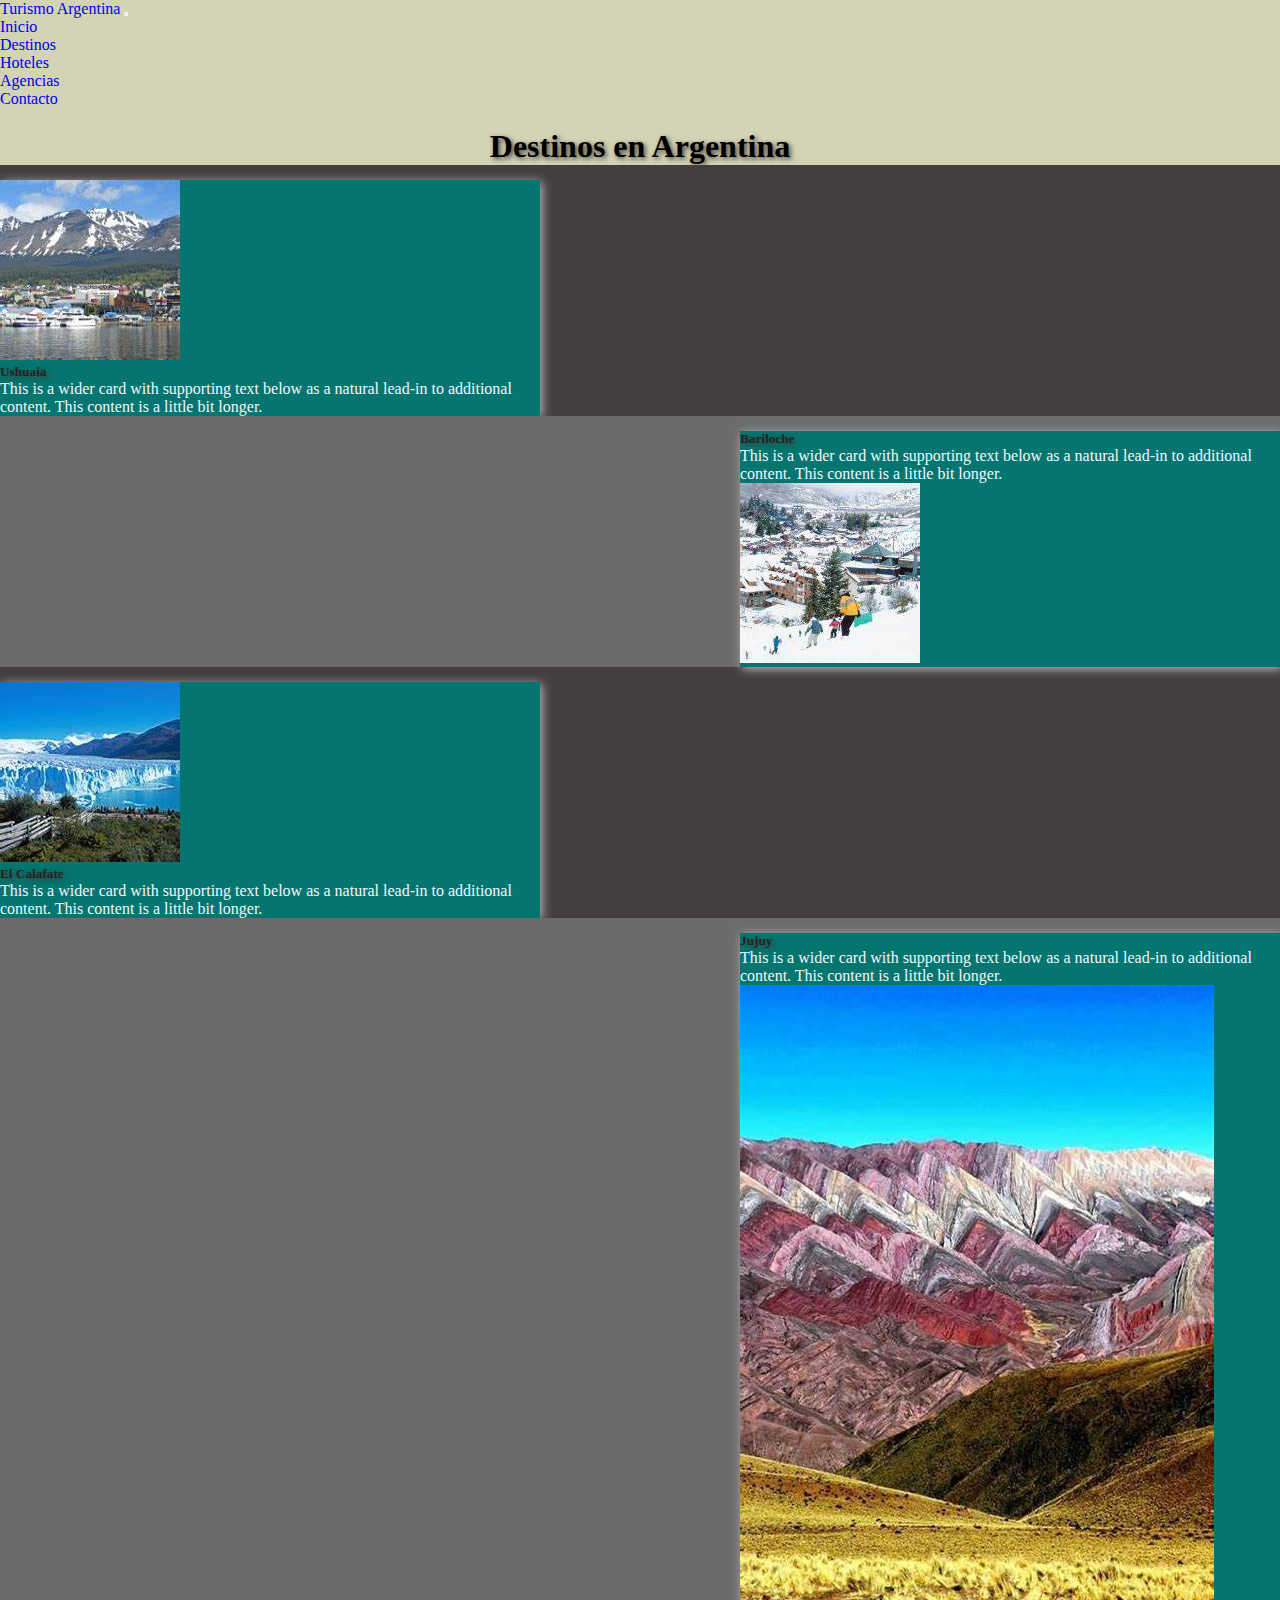
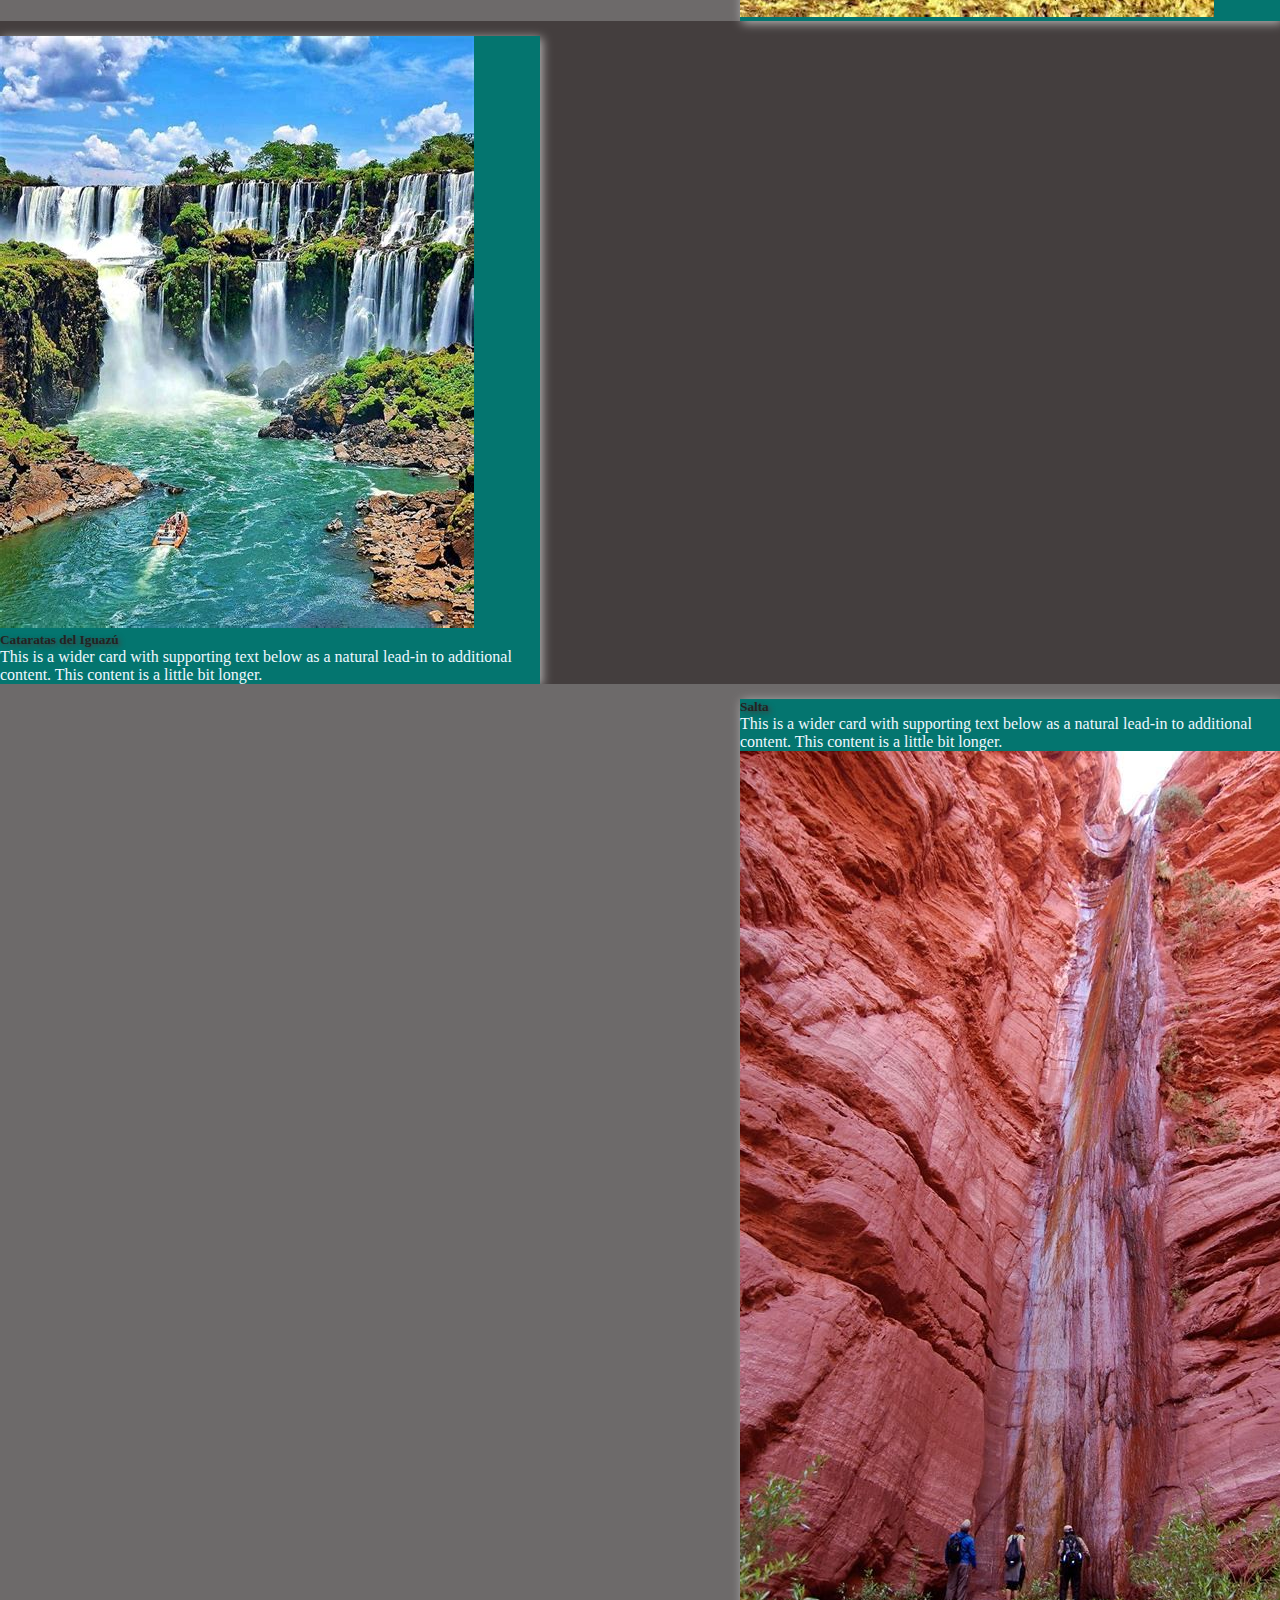
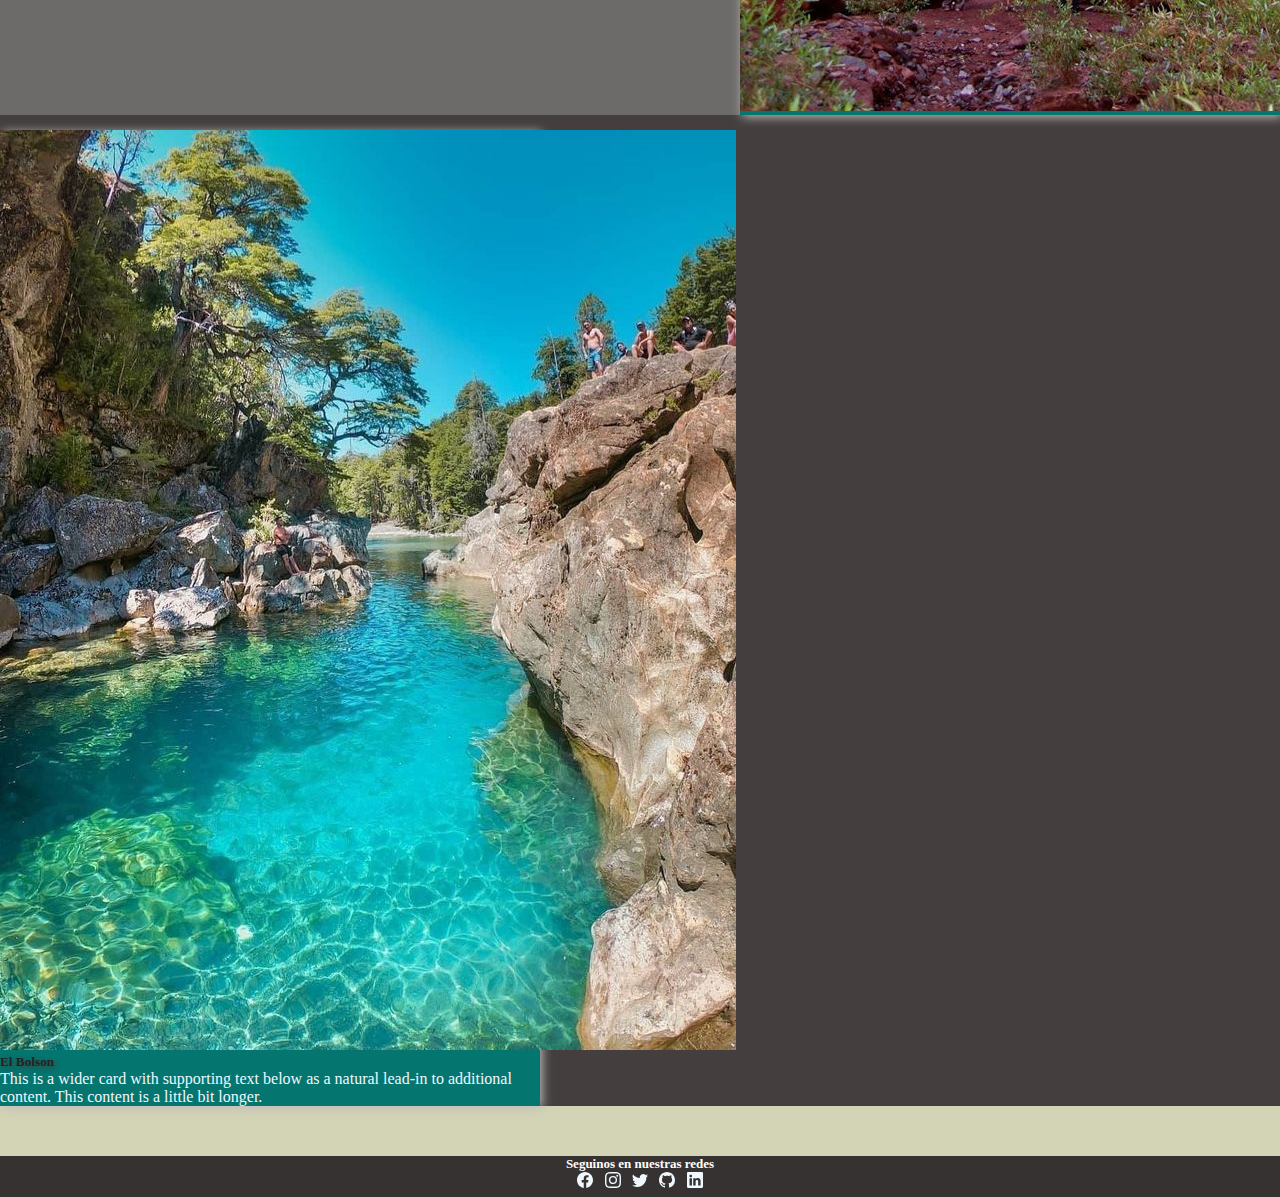
<file: pages/Destinos.html>
<!DOCTYPE html>
<html lang="es">
  <head>
    <meta charset="UTF-8" />
    <meta http-equiv="X-UA-Compatible" content="IE=edge" />
    <meta name="viewport" content="width=, initial-scale=1.0" />
    <link
      rel="shortcut icon"
      href="../Imagenes/icono-turismo.png"
      type="image/x-icon"
    />
    <!-- CSS de Bootstrap -->
    <link
      href="https://cdn.jsdelivr.net/npm/bootstrap@5.3.0-alpha3/dist/css/bootstrap.min.css"
      rel="stylesheet"
      integrity="sha384-KK94CHFLLe+nY2dmCWGMq91rCGa5gtU4mk92HdvYe+M/SXH301p5ILy+dN9+nJOZ"
      crossorigin="anonymous"
    />
    <!-- introducirCSS -->
    <link rel="stylesheet" href="../css/style.css" />
    <!-- Fuente Tipografica -->
    <enlace
      href="https: //fonts.googleapis.com/css2? family= Poppins:wght@400;600 & display=swap"
      rel="stylesheet"
    ></enlace>
    <!-- Fontawesome -->
    <link
      rel="stylesheet"
      href="https://cdnjs.cloudflare.com/ajax/libs/font-awesome/6.3.0/css/all.min.css"
      integrity="sha512-SzlrxWUlpfuzQ+pcUCosxcglQRNAq/DZjVsC0lE40xsADsfeQoEypE+enwcOiGjk/bSuGGKHEyjSoQ1zVisanQ=="
      crossorigin="anonymous"
      referrerpolicy="no-referrer"
    />
    <title>Turismo Argentina | Destinos</title>
  </head>
  <body>
    <header>
      <nav class="navbar navbar-expand-lg bg-dark" data-bs-theme="dark">
        <div class="container">
          <a class="navbar-brand" href="../index.html">Turismo Argentina</a>
          <button
            class="navbar-toggler"
            type="button"
            data-bs-toggle="collapse"
            data-bs-target="#navbarSupportedContent"
            aria-controls="navbarSupportedContent"
            aria-expanded="false"
            aria-label="Toggle navigation"
          >
            <span class="navbar-toggler-icon"></span>
          </button>
          <div class="collapse navbar-collapse" id="navbarSupportedContent">
            <ul class="navbar-nav ms-auto mb-2 mb-lg-0">
              <li class="nav-item">
                <a class="nav-link" href="../index.html">Inicio</a>
              </li>
              <li class="nav-item">
                <a
                  class="nav-link active"
                  aria-current="page"
                  href="../pages/Destinos.html"
                  >Destinos</a
                >
              </li>
              <li class="nav-item">
                <a class="nav-link" href="../pages/Hoteles.html">Hoteles</a>
              </li>
              <li class="nav-item">
                <a class="nav-link" href="../pages/Agencias de Viaje.html"
                  >Agencias</a
                >
              </li>
              <li class="nav-item">
                <a class="nav-link" href="../pages/Contacto.html">Contacto</a>
              </li>
            </ul>
          </div>
        </div>
      </nav>
    </header>
    <main class="destinos">
      <h1 class="titulo-principal">Destinos en Argentina</h1>
      <!------------ Primera Seccion ------------->
      <section class="primera__seccion">
        <div class="container">
          <div class="row">
            <div class="col">
              <div class="card mb-3" style="max-width: 540px">
                <div class="row g-0">
                  <div class="col-md-4">
                    <img
                      src="../imagenes/ushuaia.png"
                      class="img-fluid rounded-start"
                      alt="..."
                    />
                  </div>
                  <div class="col-md-8">
                    <div class="card-body">
                      <a href="https://turismoushuaia.com/" target="_blank"
                        ><h5 class="card-title">Ushuaia</h5></a
                      >
                      <p class="card-text">
                        This is a wider card with supporting text below as a
                        natural lead-in to additional content. This content is a
                        little bit longer.
                      </p>
                    </div>
                  </div>
                </div>
              </div>
            </div>
          </div>
        </div>
      </section>
      <!------------ Segunda Seccion ------------->
      <section class="segunda__seccion">
        <div class="container">
          <div class="row">
            <div class="col">
              <div class="card mb-3" style="max-width: 540px">
                <div class="row g-0">
                  <div class="col-md-8">
                    <div class="card-body">
                      <a
                        href="https://barilocheturismo.gob.ar/es/home"
                        target="_blank"
                        ><h5 class="card-title">Bariloche</h5></a
                      >
                      <p class="card-text">
                        This is a wider card with supporting text below as a
                        natural lead-in to additional content. This content is a
                        little bit longer.
                      </p>
                    </div>
                  </div>
                  <div class="col-md-4">
                    <img
                      src="../imagenes/bariloche.png"
                      class="img-fluid rounded-end"
                      alt="..."
                    />
                  </div>
                </div>
              </div>
            </div>
          </div>
        </div>
      </section>
      <!------------ Tercera Seccion ------------->
      <section class="tercera__seccion">
        <div class="container">
          <div class="row">
            <div class="col">
              <div class="card mb-3" style="max-width: 540px">
                <div class="row g-0">
                  <div class="col-md-4">
                    <img
                      src="../imagenes/elcalafate.png"
                      class="img-fluid rounded-start"
                      alt="..."
                    />
                  </div>
                  <div class="col-md-8">
                    <div class="card-body">
                      <a href="https://www.elcalafate.tur.ar/" target="_blank"
                        ><h5 class="card-title">El Calafate</h5></a
                      >
                      <p class="card-text">
                        This is a wider card with supporting text below as a
                        natural lead-in to additional content. This content is a
                        little bit longer.
                      </p>
                    </div>
                  </div>
                </div>
              </div>
            </div>
          </div>
        </div>
      </section>
      <!------------ Cuarta Seccion ------------->
      <section class="cuarta__seccion">
        <div class="container">
          <div class="row">
            <div class="col">
              <div class="card mb-3" style="max-width: 540px">
                <div class="row g-0">
                  <div class="col-md-8">
                    <div class="card-body">
                      <a href="https://www.jujuyturismo.com.ar/" target="_blank"
                        ><h5 class="card-title">Jujuy</h5></a
                      >
                      <p class="card-text">
                        This is a wider card with supporting text below as a
                        natural lead-in to additional content. This content is a
                        little bit longer.
                      </p>
                    </div>
                  </div>
                  <div class="col-md-4">
                    <img
                      src="../imagenes/jujuy.jpg"
                      class="img-fluid rounded-end"
                      alt="..."
                    />
                  </div>
                </div>
              </div>
            </div>
          </div>
        </div>
      </section>
      <!------------ Quinta Seccion ------------->
      <section class="quinta__seccion">
        <div class="container">
          <div class="row">
            <div class="col">
              <div class="card mb-3" style="max-width: 540px">
                <div class="row g-0">
                  <div class="col-md-4">
                    <img
                      src="../imagenes/cataratasiguazu.jpg"
                      class="img-fluid rounded-start"
                      alt="..."
                    />
                  </div>
                  <div class="col-md-8">
                    <div class="card-body">
                      <a href="https://iguazuargentina.com/" target="_blank"
                        ><h5 class="card-title">Cataratas del Iguazú</h5></a
                      >
                      <p class="card-text">
                        This is a wider card with supporting text below as a
                        natural lead-in to additional content. This content is a
                        little bit longer.
                      </p>
                    </div>
                  </div>
                </div>
              </div>
            </div>
          </div>
        </div>
      </section>
      <!------------ Sexta Seccion ------------->
      <section class="sexta__seccion">
        <div class="container">
          <div class="row">
            <div class="col">
              <div class="card mb-3" style="max-width: 540px">
                <div class="row g-0">
                  <div class="col-md-8">
                    <div class="card-body">
                      <a href="http://www.turismosalta.gov.ar/" target="_blank"
                        ><h5 class="card-title">Salta</h5></a
                      >
                      <p class="card-text">
                        This is a wider card with supporting text below as a
                        natural lead-in to additional content. This content is a
                        little bit longer.
                      </p>
                    </div>
                  </div>
                  <div class="col-md-4">
                    <img
                      src="../imagenes/salta.jpg"
                      class="img-fluid rounded-end"
                      alt="..."
                    />
                  </div>
                </div>
              </div>
            </div>
          </div>
        </div>
      </section>
      <!------------ Septima Seccion ------------->
      <section class="septima__seccion">
        <div class="container">
          <div class="row">
            <div class="col">
              <div class="card mb-3" style="max-width: 540px">
                <div class="row g-0">
                  <div class="col-md-4">
                    <img
                      src="../imagenes/elbolson.jpg"
                      class="img-fluid rounded-start"
                      alt="..."
                    />
                  </div>
                  <div class="col-md-8">
                    <div class="card-body">
                      <a
                        href="https://www.turismoelbolson.gob.ar/"
                        target="_blank"
                        ><h5 class="card-title">El Bolson</h5></a
                      >
                      <p class="card-text">
                        This is a wider card with supporting text below as a
                        natural lead-in to additional content. This content is a
                        little bit longer.
                      </p>
                    </div>
                  </div>
                </div>
              </div>
            </div>
          </div>
        </div>
      </section>
    </main>
    <!--------------- Comienzo del FOOTER ------------->
    <footer>
      <div class="conatiner">
        <div class="row">
          <div class="col">
            <div class="titulo">
              <h4>Seguinos en nuestras redes</h4>
            </div>
            <div class="iconos">
              <!-- icono con enlace a facebook -->
              <div>
                <a href="https://www.facebook.com">
                  <div class="icono-facebook">
                    <svg
                      xmlns="http://www.w3.org/2000/svg"
                      width="16"
                      height="16"
                      fill="currentColor"
                      class="bi bi-facebook"
                      viewBox="0 0 16 16"
                    >
                      <path
                        d="M16 8.049c0-4.446-3.582-8.05-8-8.05C3.58 0-.002 3.603-.002 8.05c0 4.017 2.926 7.347 6.75 7.951v-5.625h-2.03V8.05H6.75V6.275c0-2.017 1.195-3.131 3.022-3.131.876 0 1.791.157 1.791.157v1.98h-1.009c-.993 0-1.303.621-1.303 1.258v1.51h2.218l-.354 2.326H9.25V16c3.824-.604 6.75-3.934 6.75-7.951z"
                      />
                    </svg></div
                ></a>
              </div>
              <!-- icono con enlace a instagram -->
              <div>
                <a href="https://www.instagram.com"
                  ><div class="icono-instagram">
                    <svg
                      xmlns="http://www.w3.org/2000/svg"
                      width="16"
                      height="16"
                      fill="currentColor"
                      class="bi bi-instagram"
                      viewBox="0 0 16 16"
                    >
                      <path
                        d="M8 0C5.829 0 5.556.01 4.703.048 3.85.088 3.269.222 2.76.42a3.917 3.917 0 0 0-1.417.923A3.927 3.927 0 0 0 .42 2.76C.222 3.268.087 3.85.048 4.7.01 5.555 0 5.827 0 8.001c0 2.172.01 2.444.048 3.297.04.852.174 1.433.372 1.942.205.526.478.972.923 1.417.444.445.89.719 1.416.923.51.198 1.09.333 1.942.372C5.555 15.99 5.827 16 8 16s2.444-.01 3.298-.048c.851-.04 1.434-.174 1.943-.372a3.916 3.916 0 0 0 1.416-.923c.445-.445.718-.891.923-1.417.197-.509.332-1.09.372-1.942C15.99 10.445 16 10.173 16 8s-.01-2.445-.048-3.299c-.04-.851-.175-1.433-.372-1.941a3.926 3.926 0 0 0-.923-1.417A3.911 3.911 0 0 0 13.24.42c-.51-.198-1.092-.333-1.943-.372C10.443.01 10.172 0 7.998 0h.003zm-.717 1.442h.718c2.136 0 2.389.007 3.232.046.78.035 1.204.166 1.486.275.373.145.64.319.92.599.28.28.453.546.598.92.11.281.24.705.275 1.485.039.843.047 1.096.047 3.231s-.008 2.389-.047 3.232c-.035.78-.166 1.203-.275 1.485a2.47 2.47 0 0 1-.599.919c-.28.28-.546.453-.92.598-.28.11-.704.24-1.485.276-.843.038-1.096.047-3.232.047s-2.39-.009-3.233-.047c-.78-.036-1.203-.166-1.485-.276a2.478 2.478 0 0 1-.92-.598 2.48 2.48 0 0 1-.6-.92c-.109-.281-.24-.705-.275-1.485-.038-.843-.046-1.096-.046-3.233 0-2.136.008-2.388.046-3.231.036-.78.166-1.204.276-1.486.145-.373.319-.64.599-.92.28-.28.546-.453.92-.598.282-.11.705-.24 1.485-.276.738-.034 1.024-.044 2.515-.045v.002zm4.988 1.328a.96.96 0 1 0 0 1.92.96.96 0 0 0 0-1.92zm-4.27 1.122a4.109 4.109 0 1 0 0 8.217 4.109 4.109 0 0 0 0-8.217zm0 1.441a2.667 2.667 0 1 1 0 5.334 2.667 2.667 0 0 1 0-5.334z"
                      />
                    </svg></div
                ></a>
              </div>
              <!-- icono con enlace a twitter -->
              <div>
                <a href="https://www.twitter.com"
                  ><div class="icono-twitter">
                    <svg
                      xmlns="http://www.w3.org/2000/svg"
                      width="16"
                      height="16"
                      fill="currentColor"
                      class="bi bi-twitter"
                      viewBox="0 0 16 16"
                    >
                      <path
                        d="M5.026 15c6.038 0 9.341-5.003 9.341-9.334 0-.14 0-.282-.006-.422A6.685 6.685 0 0 0 16 3.542a6.658 6.658 0 0 1-1.889.518 3.301 3.301 0 0 0 1.447-1.817 6.533 6.533 0 0 1-2.087.793A3.286 3.286 0 0 0 7.875 6.03a9.325 9.325 0 0 1-6.767-3.429 3.289 3.289 0 0 0 1.018 4.382A3.323 3.323 0 0 1 .64 6.575v.045a3.288 3.288 0 0 0 2.632 3.218 3.203 3.203 0 0 1-.865.115 3.23 3.23 0 0 1-.614-.057 3.283 3.283 0 0 0 3.067 2.277A6.588 6.588 0 0 1 .78 13.58a6.32 6.32 0 0 1-.78-.045A9.344 9.344 0 0 0 5.026 15z"
                      />
                    </svg></div
                ></a>
              </div>
              <!-- icono con enlace a github -->
              <div>
                <a href="https://www.github.com"
                  ><div class="icono-github">
                    <svg
                      xmlns="http://www.w3.org/2000/svg"
                      width="16"
                      height="16"
                      fill="currentColor"
                      class="bi bi-github"
                      viewBox="0 0 16 16"
                    >
                      <path
                        d="M8 0C3.58 0 0 3.58 0 8c0 3.54 2.29 6.53 5.47 7.59.4.07.55-.17.55-.38 0-.19-.01-.82-.01-1.49-2.01.37-2.53-.49-2.69-.94-.09-.23-.48-.94-.82-1.13-.28-.15-.68-.52-.01-.53.63-.01 1.08.58 1.23.82.72 1.21 1.87.87 2.33.66.07-.52.28-.87.51-1.07-1.78-.2-3.64-.89-3.64-3.95 0-.87.31-1.59.82-2.15-.08-.2-.36-1.02.08-2.12 0 0 .67-.21 2.2.82.64-.18 1.32-.27 2-.27.68 0 1.36.09 2 .27 1.53-1.04 2.2-.82 2.2-.82.44 1.1.16 1.92.08 2.12.51.56.82 1.27.82 2.15 0 3.07-1.87 3.75-3.65 3.95.29.25.54.73.54 1.48 0 1.07-.01 1.93-.01 2.2 0 .21.15.46.55.38A8.012 8.012 0 0 0 16 8c0-4.42-3.58-8-8-8z"
                      />
                    </svg></div
                ></a>
              </div>
              <!-- icono con enlace a linkedin -->
              <div>
                <a href="https://www.linkedin.com"
                  ><div class="icono-linkedin">
                    <svg
                      xmlns="http://www.w3.org/2000/svg"
                      width="16"
                      height="16"
                      fill="currentColor"
                      class="bi bi-linkedin"
                      viewBox="0 0 16 16"
                    >
                      <path
                        d="M0 1.146C0 .513.526 0 1.175 0h13.65C15.474 0 16 .513 16 1.146v13.708c0 .633-.526 1.146-1.175 1.146H1.175C.526 16 0 15.487 0 14.854V1.146zm4.943 12.248V6.169H2.542v7.225h2.401zm-1.2-8.212c.837 0 1.358-.554 1.358-1.248-.015-.709-.52-1.248-1.342-1.248-.822 0-1.359.54-1.359 1.248 0 .694.521 1.248 1.327 1.248h.016zm4.908 8.212V9.359c0-.216.016-.432.08-.586.173-.431.568-.878 1.232-.878.869 0 1.216.662 1.216 1.634v3.865h2.401V9.25c0-2.22-1.184-3.252-2.764-3.252-1.274 0-1.845.7-2.165 1.193v.025h-.016a5.54 5.54 0 0 1 .016-.025V6.169h-2.4c.03.678 0 7.225 0 7.225h2.4z"
                      />
                    </svg></div
                ></a>
              </div>
            </div>
          </div>
        </div>
      </div>
    </footer>
    <!-- JS de Bootstrap -->
    <script
      src="https://cdn.jsdelivr.net/npm/bootstrap@5.3.0-alpha3/dist/js/bootstrap.bundle.min.js"
      integrity="sha384-ENjdO4Dr2bkBIFxQpeoTz1HIcje39Wm4jDKdf19U8gI4ddQ3GYNS7NTKfAdVQSZe"
      crossorigin="anonymous"
    ></script>
  </body>
</html>
</file>
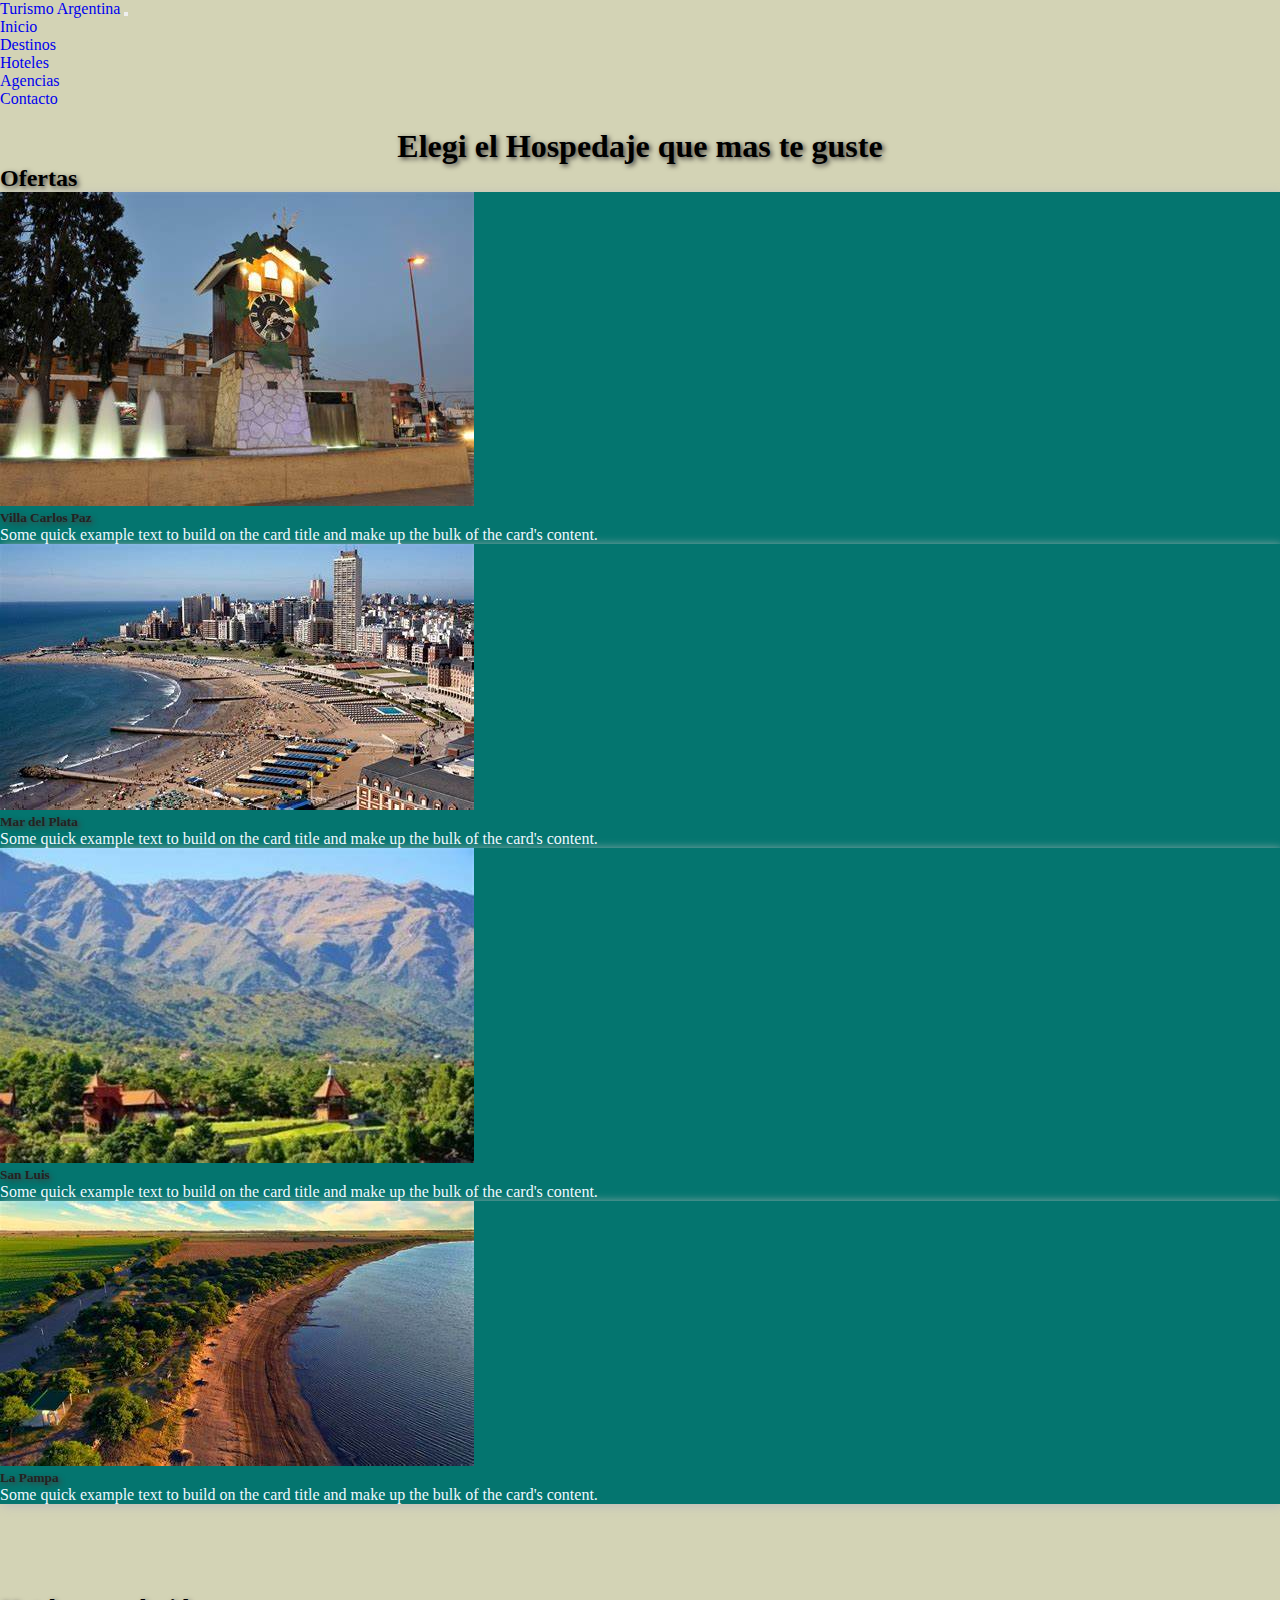
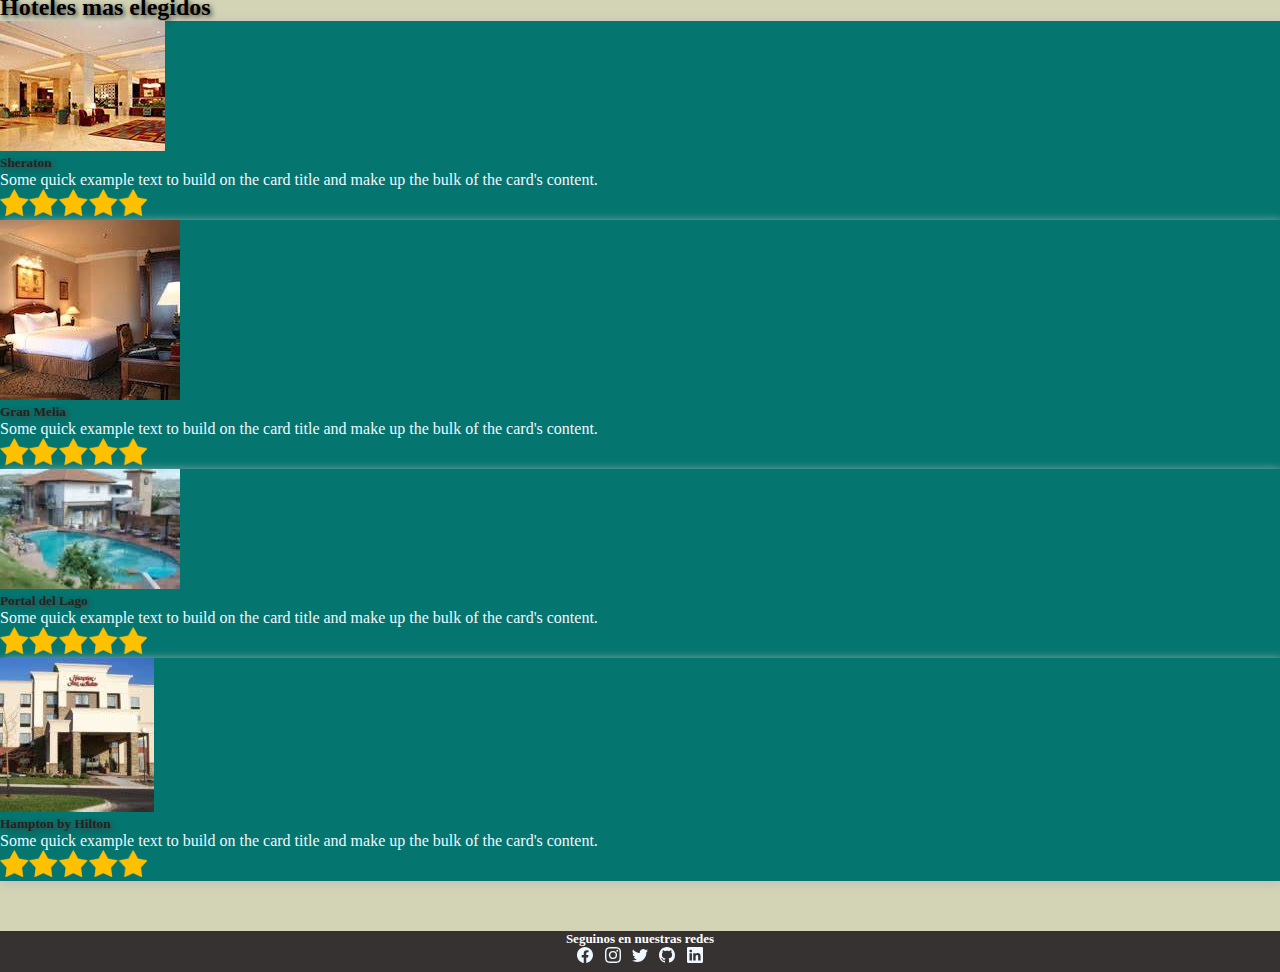
<file: pages/Hoteles.html>
<!DOCTYPE html>
<html lang="es">
  <head>
    <meta charset="UTF-8" />
    <meta http-equiv="X-UA-Compatible" content="IE=edge" />
    <meta name="viewport" content="width=, initial-scale=1.0" />
    <link
      rel="shortcut icon"
      href="../Imagenes/icono-turismo.png"
      type="image/x-icon"
    />
    <!-- CSS de Bootstrap -->
    <link
      href="https://cdn.jsdelivr.net/npm/bootstrap@5.3.0-alpha3/dist/css/bootstrap.min.css"
      rel="stylesheet"
      integrity="sha384-KK94CHFLLe+nY2dmCWGMq91rCGa5gtU4mk92HdvYe+M/SXH301p5ILy+dN9+nJOZ"
      crossorigin="anonymous"
    />
    <!-- Introduccion-CSS -->
    <link rel="stylesheet" href="../css/style.css" />
    <!-- Fontawesome -->
    <link
      rel="stylesheet"
      href="https://cdnjs.cloudflare.com/ajax/libs/font-awesome/6.3.0/css/all.min.css"
      integrity="sha512-SzlrxWUlpfuzQ+pcUCosxcglQRNAq/DZjVsC0lE40xsADsfeQoEypE+enwcOiGjk/bSuGGKHEyjSoQ1zVisanQ=="
      crossorigin="anonymous"
      referrerpolicy="no-referrer"
    />
    <title>Turismo Argentina | Hoteles</title>
  </head>
  <body>
    <header>
      <nav class="navbar navbar-expand-lg bg-dark" data-bs-theme="dark">
        <div class="container">
          <a class="navbar-brand" href="../index.html">Turismo Argentina</a>
          <button
            class="navbar-toggler"
            type="button"
            data-bs-toggle="collapse"
            data-bs-target="#navbarSupportedContent"
            aria-controls="navbarSupportedContent"
            aria-expanded="false"
            aria-label="Toggle navigation"
          >
            <span class="navbar-toggler-icon"></span>
          </button>
          <div class="collapse navbar-collapse" id="navbarSupportedContent">
            <ul class="navbar-nav ms-auto mb-2 mb-lg-0">
              <li class="nav-item">
                <a class="nav-link" href="../index.html">Inicio</a>
              </li>
              <li class="nav-item">
                <a class="nav-link" href="../pages/Destinos.html">Destinos</a>
              </li>
              <li class="nav-item">
                <a
                  class="nav-link active"
                  aria-current="page"
                  href="../pages/Hoteles.html"
                  >Hoteles</a
                >
              </li>
              <li class="nav-item">
                <a class="nav-link" href="../pages/Agencias de Viaje.html"
                  >Agencias</a
                >
              </li>
              <li class="nav-item">
                <a class="nav-link" href="../pages/Contacto.html">Contacto</a>
              </li>
            </ul>
          </div>
        </div>
      </nav>
    </header>
    <main>
      <h1 class="titulo-principal">Elegi el Hospedaje que mas te guste</h1>
      <!-- aqui comienza la primera seccion -->

      <section class="primera__seccion--ofertas">
        <div class="container ofertas">
          <div class="row g-4">
            <h2 class="ofertas">Ofertas</h2>
            <div class="col-sm-6 col-md-3">
              <div class="card">
                <img
                  src="../imagenes/carlospaz.jpg"
                  class="card-img-top"
                  alt="Carlos Paz"
                />
                <div class="card-body">
                  <a
                    href="https://www.booking.com/city/ar/villa-carlos-paz.es.html?utm_medium=cpc&msclkid=ea95ac278f34113b5499c839e4a87a24&utm_campaign=Argentina&aid=352077&utm_source=bing&label=msn-2latzk1Z5iAbZSunC6i4Iw-80058288158319%3Atikwd-16044057453%3Aaud-807859093%3Aloc-8%3Aneo%3Amte%3Alp141968%3Adec%3Aqshoteles+en+villa+carlos+paz&utm_term=2latzk1Z5iAbZSunC6i4Iw"
                    target="_blank"
                    ><h5 class="card-title">Villa Carlos Paz</h5></a
                  >

                  <p class="card-text">
                    Some quick example text to build on the card title and make
                    up the bulk of the card's content.
                  </p>
                </div>
              </div>
            </div>
            <div class="col-sm-6 col-md-3">
              <div class="card">
                <img
                  src="../imagenes/mardelplata.jpg"
                  class="card-img-top"
                  alt="Mar del Plata"
                />
                <div class="card-body">
                  <a
                    href="https://www.booking.com/searchresults.es.html?aid=352078&label=msn-olLz9UoRUWUnItbsqDfYTA-80676768106037%3Atikwd-16520005075%3Aaud-807859093%3Aloc-8%3Aneo%3Amte%3Alp141968%3Adec%3Aqshoteles%20en%20mar%20del%20plata&sid=d879e1557fe79e1c6d920cdb1d7e7932&city=-1003243&expand_sb=1&highlighted_hotels=389616&hlrd=no_dates&keep_landing=1&redirected=1&source=hotel&msclkid=ef189cab30a71b4c5568f8b55eaa5fbb&utm_campaign=Hotel%20-%20Argentina&utm_medium=cpc&utm_source=bing&utm_term=olLz9UoRUWUnItbsqDfYTA&room1=A,A,;"
                    target="_blank"
                    ><h5 class="card-title">Mar del Plata</h5></a
                  >
                  <p class="card-text">
                    Some quick example text to build on the card title and make
                    up the bulk of the card's content.
                  </p>
                </div>
              </div>
            </div>
            <div class="col-sm-6 col-md-3">
              <div class="card">
                <img
                  src="../imagenes/sanluis.jpg"
                  class="card-img-top"
                  alt="San Luis"
                />
                <div class="card-body">
                  <a
                    href="https://www.booking.com/searchresults.es.html?ss=san+luis&ssne=Mar+del+Plata&ssne_untouched=Mar+del+Plata&label=msn-2latzk1Z5iAbZSunC6i4Iw-80058288158319%3Atikwd-16044057453%3Aaud-807859093%3Aloc-8%3Aneo%3Amte%3Alp141968%3Adec%3Aqshoteles+en+villa+carlos+paz&sid=d879e1557fe79e1c6d920cdb1d7e7932&aid=352077&lang=es&sb=1&src_elem=sb&src=index&dest_id=-1013301&dest_type=city&ac_position=0&ac_click_type=b&ac_langcode=es&ac_suggestion_list_length=5&search_selected=true&search_pageview_id=e0506dfd635501fd&ac_meta=GhBlMDUwNmRmZDYzNTUwMWZkIAAoATICZXM6BXNhbiBsQABKAFAA&group_adults=2&no_rooms=1&group_children=0&sb_travel_purpose=leisure"
                    target="_blank"
                    ><h5 class="card-title">San Luis</h5></a
                  >
                  <p class="card-text">
                    Some quick example text to build on the card title and make
                    up the bulk of the card's content.
                  </p>
                </div>
              </div>
            </div>
            <div class="col-sm-6 col-md-3">
              <div class="card">
                <img
                  src="../imagenes/lapampa.jpg"
                  class="card-img-top"
                  alt="La Pampa"
                />
                <div class="card-body">
                  <a
                    href="https://www.booking.com/searchresults.es.html?ss=la+pampa&ssne=San+Luis&ssne_untouched=San+Luis&label=msn-2latzk1Z5iAbZSunC6i4Iw-80058288158319%3Atikwd-16044057453%3Aaud-807859093%3Aloc-8%3Aneo%3Amte%3Alp141968%3Adec%3Aqshoteles%2Ben%2Bvilla%2Bcarlos%2Bpaz&sid=d879e1557fe79e1c6d920cdb1d7e7932&aid=352077&lang=es&sb=1&src_elem=sb&src=searchresults&group_adults=2&no_rooms=1&group_children=0&sb_travel_purpose=leisure"
                    target="_blank"
                    ><h5 class="card-title">La Pampa</h5></a
                  >
                  <p class="card-text">
                    Some quick example text to build on the card title and make
                    up the bulk of the card's content.
                  </p>
                </div>
              </div>
            </div>
          </div>
        </div>
      </section>
      <!-- aqui comienza la segunda seccion -->
      <section class="segunda__seccion--hoteles">
        <div class="container">
          <div class="row g-4">
            <h2 class="hoteles">Hoteles mas elegidos</h2>
            <div class="col-sm-6 col-md-3">
              <div class="card">
                <img
                  src="../imagenes/sheratonmendoza.png"
                  class="card-img-top"
                  alt="Hotel Sheraton"
                />
                <div class="card-body">
                  <a
                    href="https://www.marriott.com/es/hotels/buesc-sheraton-buenos-aires-hotel-and-convention-center/overview/"
                    target="_blank"
                    ><h5 class="card-title">Sheraton</h5></a
                  >
                  <p class="card-text">
                    Some quick example text to build on the card title and make
                    up the bulk of the card's content.
                  </p>
                  <img src="../imagenes/4estrellas.png" alt="Calificacion" />
                </div>
              </div>
            </div>
            <div class="col-sm-6 col-md-3">
              <div class="card">
                <img
                  src="../imagenes/granmelia.png"
                  class="card-img-top"
                  alt="Hotel Gran Melia"
                />
                <div class="card-body">
                  <a
                    href="https://www.etrip.net/Hotel/Search?hotelId=1271082&label=&se=bing&ad_group_id=1318316038616261&ad_id=82395013689069&device=c&target_id=kwd-82395622196626&network=o&match_type=e&bid_match_type=be&msclkid=d5164b40160011fb59f92f7f4c51129f&search_query=gran%20meli%C3%A1%20iguaz%C3%BA&ntv=&profile=ig88zpd1k7&utm_source=bing&gclid=d5164b40160011fb59f92f7f4c51129f&gclsrc=3p.ds&"
                    target="_blank"
                    ><h5 class="card-title">Gran Melia</h5></a
                  >
                  <p class="card-text">
                    Some quick example text to build on the card title and make
                    up the bulk of the card's content.
                  </p>
                  <img src="../imagenes/4estrellas.png" alt="Calificacion" />
                </div>
              </div>
            </div>
            <div class="col-sm-6 col-md-3">
              <div class="card">
                <img
                  src="../imagenes/hotelcarlospaz.png"
                  class="card-img-top"
                  alt="Hotel Portal del Lago"
                />
                <div class="card-body">
                  <a
                    href="https://www.booking.com/hotel/ar/portal-del-lago.es.html?aid=352077&label=msn-r8hW8ZmdbYERGmH8OjWvNQ-80058299768515%3Atikwd-16044057455%3Aaud-807859093%3Aloc-8%3Aneo%3Amte%3Alp141968%3Adec%3Aqshotel%20carlos%20paz&sid=d879e1557fe79e1c6d920cdb1d7e7932"
                    target="_blank"
                    ><h5 class="card-title">Portal del Lago</h5></a
                  >

                  <p class="card-text">
                    Some quick example text to build on the card title and make
                    up the bulk of the card's content.
                  </p>
                  <img src="../imagenes/4estrellas.png" alt="Calificacion" />
                </div>
              </div>
            </div>
            <div class="col-sm-6 col-md-3">
              <div class="card">
                <img
                  src="../imagenes/HamptonbyHiltonBariloche.png"
                  class="card-img-top"
                  alt="Hotel Hampton By Hilton"
                />
                <div class="card-body">
                  <a
                    href="https://www.hilton.com/en/locations/argentina/san-carlos-de-bariloche/hampton-by-hilton/?WT.mc_id=zlada0ww1hx2psh3bng4advbpp5dkt6multibr7_153658465_1004635&&utm_source=bing&utm_medium=cpc&utm_campaign=Search%7CHX%7CWorld%7CARG_NA_General%7CExact%7CCPC%7CEN%7CAPI%7CEDGE&utm_term=hampton%20bariloche&utm_content=AR%7CNA%7CBariloche%7CALL%7COK&gclid=ebbc2cfdad8a17076ca848c2f6ae16e4&gclsrc=3p.ds"
                    target="_blank"
                    ><h5 class="card-title">Hampton by Hilton</h5></a
                  >
                  <p class="card-text">
                    Some quick example text to build on the card title and make
                    up the bulk of the card's content.
                  </p>
                  <img src="../imagenes/4estrellas.png" alt="Calificacion" />
                </div>
              </div>
            </div>
          </div>
        </div>
      </section>
    </main>
    <!--------------- Comienzo del FOOTER ---------------->
    <footer>
      <div class="conatiner">
        <div class="row">
          <div class="col">
            <div class="titulo">
              <h4>Seguinos en nuestras redes</h4>
            </div>
            <div class="iconos">
              <!-- icono con enlace a facebook -->
              <div>
                <a href="https://www.facebook.com">
                  <div class="icono-facebook">
                    <svg
                      xmlns="http://www.w3.org/2000/svg"
                      width="16"
                      height="16"
                      fill="currentColor"
                      class="bi bi-facebook"
                      viewBox="0 0 16 16"
                    >
                      <path
                        d="M16 8.049c0-4.446-3.582-8.05-8-8.05C3.58 0-.002 3.603-.002 8.05c0 4.017 2.926 7.347 6.75 7.951v-5.625h-2.03V8.05H6.75V6.275c0-2.017 1.195-3.131 3.022-3.131.876 0 1.791.157 1.791.157v1.98h-1.009c-.993 0-1.303.621-1.303 1.258v1.51h2.218l-.354 2.326H9.25V16c3.824-.604 6.75-3.934 6.75-7.951z"
                      />
                    </svg></div
                ></a>
              </div>
              <!-- icono con enlace a instagram -->
              <div>
                <a href="https://www.instagram.com"
                  ><div class="icono-instagram">
                    <svg
                      xmlns="http://www.w3.org/2000/svg"
                      width="16"
                      height="16"
                      fill="currentColor"
                      class="bi bi-instagram"
                      viewBox="0 0 16 16"
                    >
                      <path
                        d="M8 0C5.829 0 5.556.01 4.703.048 3.85.088 3.269.222 2.76.42a3.917 3.917 0 0 0-1.417.923A3.927 3.927 0 0 0 .42 2.76C.222 3.268.087 3.85.048 4.7.01 5.555 0 5.827 0 8.001c0 2.172.01 2.444.048 3.297.04.852.174 1.433.372 1.942.205.526.478.972.923 1.417.444.445.89.719 1.416.923.51.198 1.09.333 1.942.372C5.555 15.99 5.827 16 8 16s2.444-.01 3.298-.048c.851-.04 1.434-.174 1.943-.372a3.916 3.916 0 0 0 1.416-.923c.445-.445.718-.891.923-1.417.197-.509.332-1.09.372-1.942C15.99 10.445 16 10.173 16 8s-.01-2.445-.048-3.299c-.04-.851-.175-1.433-.372-1.941a3.926 3.926 0 0 0-.923-1.417A3.911 3.911 0 0 0 13.24.42c-.51-.198-1.092-.333-1.943-.372C10.443.01 10.172 0 7.998 0h.003zm-.717 1.442h.718c2.136 0 2.389.007 3.232.046.78.035 1.204.166 1.486.275.373.145.64.319.92.599.28.28.453.546.598.92.11.281.24.705.275 1.485.039.843.047 1.096.047 3.231s-.008 2.389-.047 3.232c-.035.78-.166 1.203-.275 1.485a2.47 2.47 0 0 1-.599.919c-.28.28-.546.453-.92.598-.28.11-.704.24-1.485.276-.843.038-1.096.047-3.232.047s-2.39-.009-3.233-.047c-.78-.036-1.203-.166-1.485-.276a2.478 2.478 0 0 1-.92-.598 2.48 2.48 0 0 1-.6-.92c-.109-.281-.24-.705-.275-1.485-.038-.843-.046-1.096-.046-3.233 0-2.136.008-2.388.046-3.231.036-.78.166-1.204.276-1.486.145-.373.319-.64.599-.92.28-.28.546-.453.92-.598.282-.11.705-.24 1.485-.276.738-.034 1.024-.044 2.515-.045v.002zm4.988 1.328a.96.96 0 1 0 0 1.92.96.96 0 0 0 0-1.92zm-4.27 1.122a4.109 4.109 0 1 0 0 8.217 4.109 4.109 0 0 0 0-8.217zm0 1.441a2.667 2.667 0 1 1 0 5.334 2.667 2.667 0 0 1 0-5.334z"
                      />
                    </svg></div
                ></a>
              </div>
              <!-- icono con enlace a twitter -->
              <div>
                <a href="https://www.twitter.com"
                  ><div class="icono-twitter">
                    <svg
                      xmlns="http://www.w3.org/2000/svg"
                      width="16"
                      height="16"
                      fill="currentColor"
                      class="bi bi-twitter"
                      viewBox="0 0 16 16"
                    >
                      <path
                        d="M5.026 15c6.038 0 9.341-5.003 9.341-9.334 0-.14 0-.282-.006-.422A6.685 6.685 0 0 0 16 3.542a6.658 6.658 0 0 1-1.889.518 3.301 3.301 0 0 0 1.447-1.817 6.533 6.533 0 0 1-2.087.793A3.286 3.286 0 0 0 7.875 6.03a9.325 9.325 0 0 1-6.767-3.429 3.289 3.289 0 0 0 1.018 4.382A3.323 3.323 0 0 1 .64 6.575v.045a3.288 3.288 0 0 0 2.632 3.218 3.203 3.203 0 0 1-.865.115 3.23 3.23 0 0 1-.614-.057 3.283 3.283 0 0 0 3.067 2.277A6.588 6.588 0 0 1 .78 13.58a6.32 6.32 0 0 1-.78-.045A9.344 9.344 0 0 0 5.026 15z"
                      />
                    </svg></div
                ></a>
              </div>
              <!-- icono con enlace a github -->
              <div>
                <a href="https://www.github.com"
                  ><div class="icono-github">
                    <svg
                      xmlns="http://www.w3.org/2000/svg"
                      width="16"
                      height="16"
                      fill="currentColor"
                      class="bi bi-github"
                      viewBox="0 0 16 16"
                    >
                      <path
                        d="M8 0C3.58 0 0 3.58 0 8c0 3.54 2.29 6.53 5.47 7.59.4.07.55-.17.55-.38 0-.19-.01-.82-.01-1.49-2.01.37-2.53-.49-2.69-.94-.09-.23-.48-.94-.82-1.13-.28-.15-.68-.52-.01-.53.63-.01 1.08.58 1.23.82.72 1.21 1.87.87 2.33.66.07-.52.28-.87.51-1.07-1.78-.2-3.64-.89-3.64-3.95 0-.87.31-1.59.82-2.15-.08-.2-.36-1.02.08-2.12 0 0 .67-.21 2.2.82.64-.18 1.32-.27 2-.27.68 0 1.36.09 2 .27 1.53-1.04 2.2-.82 2.2-.82.44 1.1.16 1.92.08 2.12.51.56.82 1.27.82 2.15 0 3.07-1.87 3.75-3.65 3.95.29.25.54.73.54 1.48 0 1.07-.01 1.93-.01 2.2 0 .21.15.46.55.38A8.012 8.012 0 0 0 16 8c0-4.42-3.58-8-8-8z"
                      />
                    </svg></div
                ></a>
              </div>
              <!-- icono con enlace a linkedin -->
              <div>
                <a href="https://www.linkedin.com"
                  ><div class="icono-linkedin">
                    <svg
                      xmlns="http://www.w3.org/2000/svg"
                      width="16"
                      height="16"
                      fill="currentColor"
                      class="bi bi-linkedin"
                      viewBox="0 0 16 16"
                    >
                      <path
                        d="M0 1.146C0 .513.526 0 1.175 0h13.65C15.474 0 16 .513 16 1.146v13.708c0 .633-.526 1.146-1.175 1.146H1.175C.526 16 0 15.487 0 14.854V1.146zm4.943 12.248V6.169H2.542v7.225h2.401zm-1.2-8.212c.837 0 1.358-.554 1.358-1.248-.015-.709-.52-1.248-1.342-1.248-.822 0-1.359.54-1.359 1.248 0 .694.521 1.248 1.327 1.248h.016zm4.908 8.212V9.359c0-.216.016-.432.08-.586.173-.431.568-.878 1.232-.878.869 0 1.216.662 1.216 1.634v3.865h2.401V9.25c0-2.22-1.184-3.252-2.764-3.252-1.274 0-1.845.7-2.165 1.193v.025h-.016a5.54 5.54 0 0 1 .016-.025V6.169h-2.4c.03.678 0 7.225 0 7.225h2.4z"
                      />
                    </svg></div
                ></a>
              </div>
            </div>
          </div>
        </div>
      </div>
    </footer>
    <!-- JS de Bootstrap -->
    <script
      src="https://cdn.jsdelivr.net/npm/bootstrap@5.3.0-alpha3/dist/js/bootstrap.bundle.min.js"
      integrity="sha384-ENjdO4Dr2bkBIFxQpeoTz1HIcje39Wm4jDKdf19U8gI4ddQ3GYNS7NTKfAdVQSZe"
      crossorigin="anonymous"
    ></script>
  </body>
</html>
</file>
<file: css/style.css>
* {
  margin: 0;
  padding: 0;
  list-style-type: none;
  text-decoration: none;
}

/* <--------------- Comienzo Pag Inicio ------------------> */
body {
  background-color: rgb(211, 211, 181);
}

.titulo-principal {
  text-shadow: 2px 2px 5px rgb(66, 63, 61);
  text-align: center;
  margin-top: 20px;
}

.primer-parrafo {
  text-align: center;
}

/* <----- Tercera Seccion Cards ------> */

.tercera-seccion {
  margin-top: 50px;
  padding: 10px;
  background-color: rgb(75, 67, 67);
}

.tercera-seccion h4 {
  color: aliceblue;
  background-color: rgb(75, 67, 67);
  text-align: center;
}

.card {
  color: aliceblue;
  background-color: rgb(4, 117, 111);
  box-shadow: 2px 2px 10px rgb(190, 189, 189);
}

/* <-------- FOOTER ---------> */

footer {
  margin-top: 50px;
  display: flex;
  background-color: rgb(54, 50, 50);
  color: white;
  font-size: small;
  justify-content: center;
}

footer a {
  color: aliceblue;
}

.iconos {
  margin-bottom: 5px;
  display: flex;
  justify-content: space-evenly;
}

/*---------------------- COMIENZO PAGINA DESTINOS ------------------------*/

.destinos a {
  color: rgb(36, 34, 34);
  text-shadow: 2px 2px 5px rgb(66, 63, 61);
}

.primera__seccion {
  background-color: rgb(68, 62, 62);
  padding-top: 15px;
}

.segunda__seccion {
  background-color: rgb(109, 106, 106);
  padding-top: 15px;
}

.segunda__seccion .container {
  display: flex;
  justify-content: flex-end;
}

.tercera__seccion {
  background-color: rgb(68, 62, 62);
  padding-top: 15px;
}

.cuarta__seccion {
  background-color: rgb(109, 106, 106);
  padding-top: 15px;
}

.cuarta__seccion .container {
  display: flex;
  justify-content: flex-end;
}

.quinta__seccion {
  background-color: rgb(68, 62, 62);
  padding-top: 15px;
}

.sexta__seccion {
  background-color: rgb(109, 106, 106);
  padding-top: 15px;
}

.sexta__seccion .container {
  display: flex;
  justify-content: flex-end;
}

.septima__seccion {
  background-color: rgb(68, 62, 62);
  padding-top: 15px;
}

/*-------------COMIENZO PAGINA HOTELES ----------------*/

.ofertas a {
  color: rgb(36, 34, 34);
  text-shadow: 2px 2px 5px rgb(66, 63, 61);
}

h2 {
  text-shadow: 2px 2px 5px rgb(66, 63, 61);
}

.primera__seccion--ofertas {
  margin-bottom: 90px;
}

.segunda__seccion--hoteles a {
  color: rgb(36, 34, 34);
  text-shadow: 2px 2px 5px rgb(66, 63, 61);
}

/*-------------COMIENZO PAGINA AGENCIAS DE VIAJE ----------------*/

.primera__seccion--agencias a {
  color: rgb(36, 34, 34);
  text-shadow: 2px 2px 5px rgb(66, 63, 61);
}

/*-------------COMIENZO PAGINA FORMULARIO ----------------*/

form {
  display: flex;
  flex-direction: column;
  align-items: center;
}

input {
  margin-top: 30px;
}

textarea {
  margin-top: 30px;
  width: auto;
}
</file>
